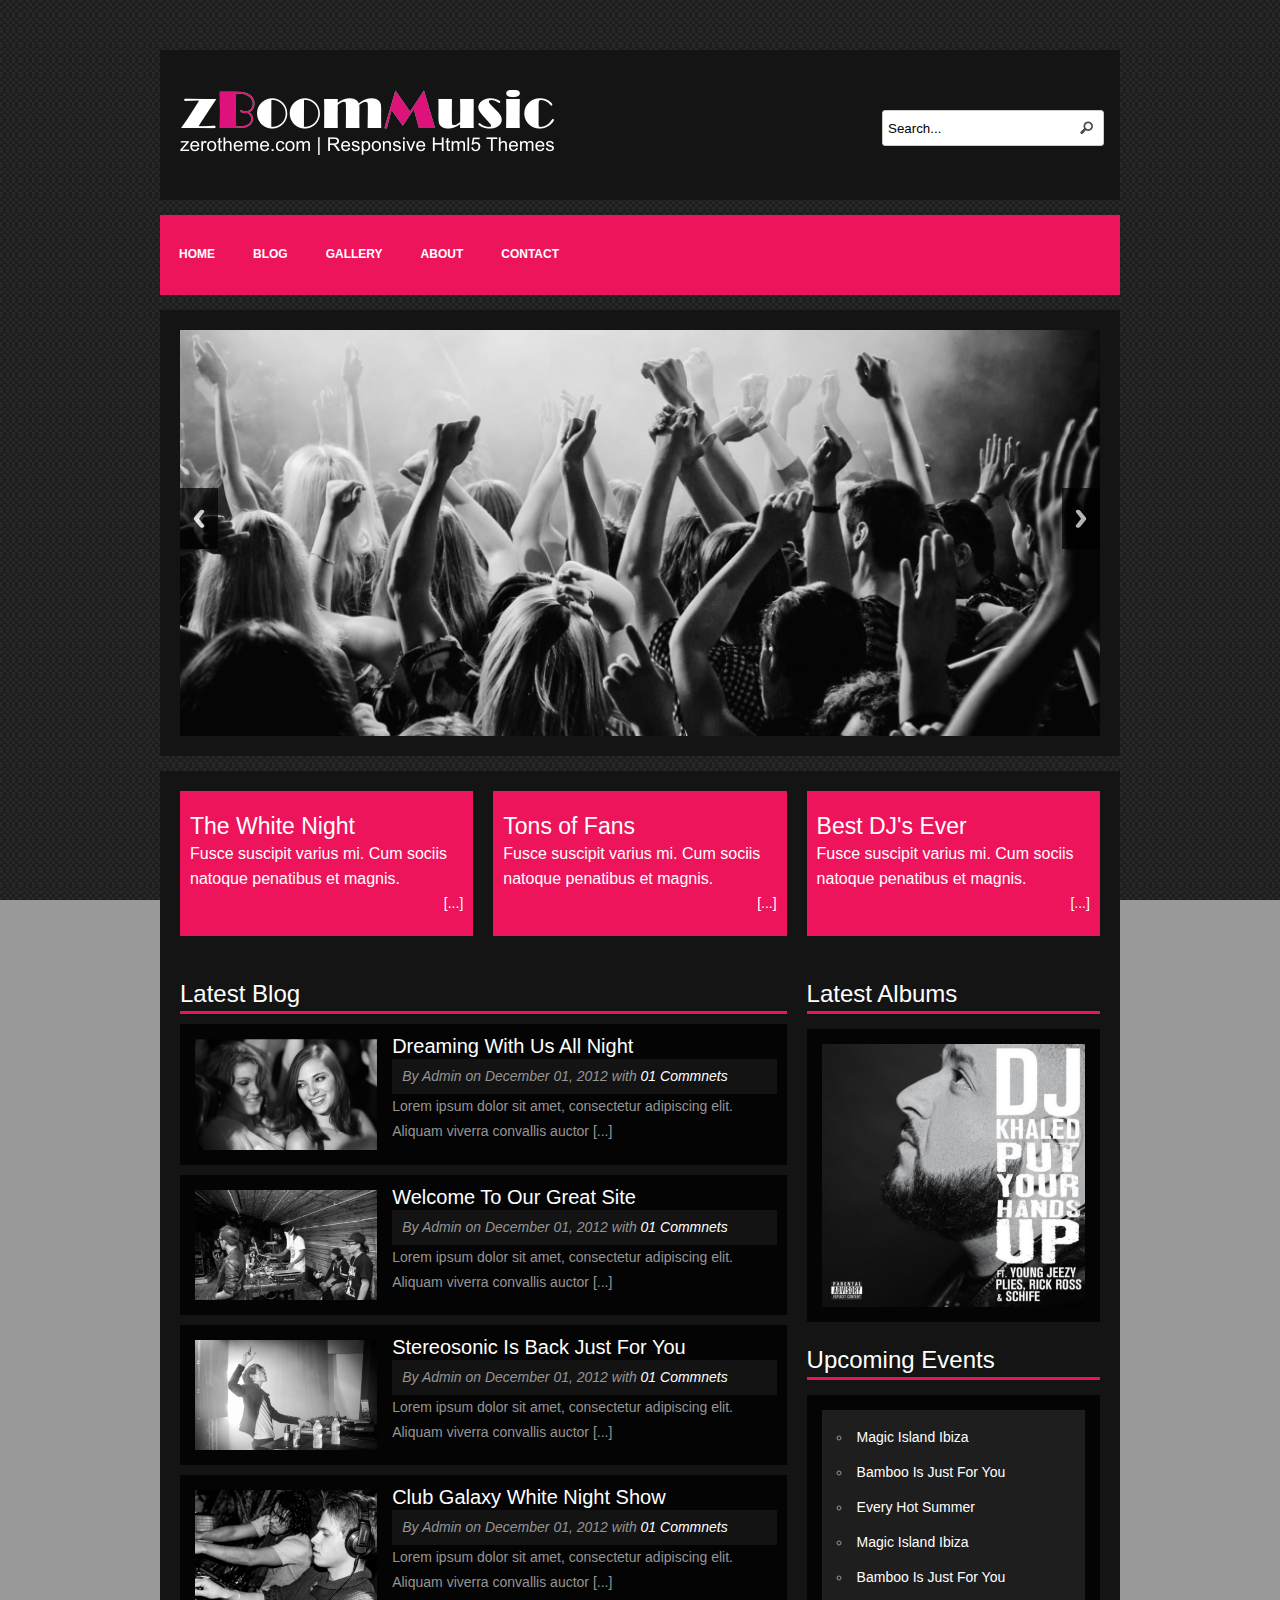
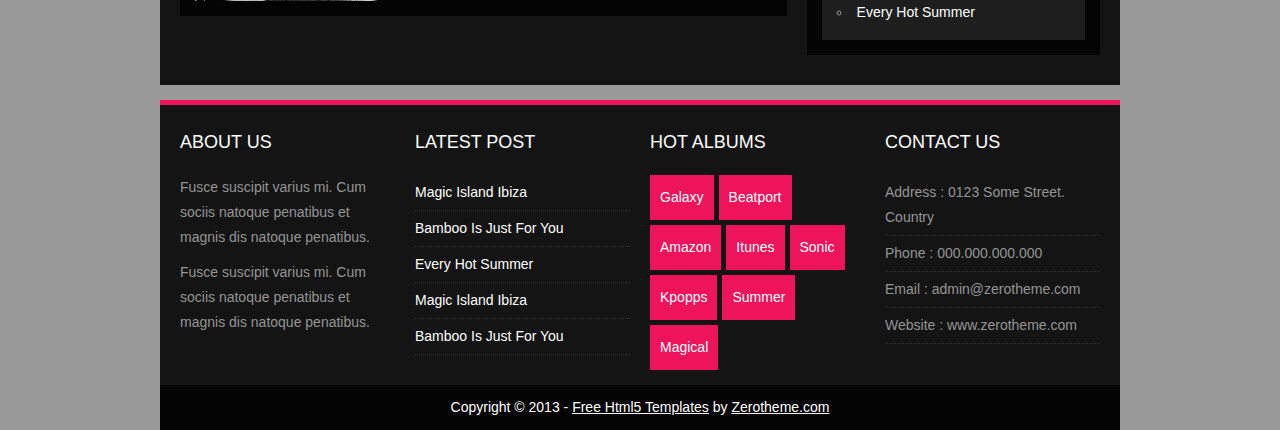
<file: subtle-wp-content/boommusic/index.html>
<!DOCTYPE html>
<!--[if lt IE 7 ]><html class="ie ie6" lang="en"> <![endif]-->
<!--[if IE 7 ]><html class="ie ie7" lang="en"> <![endif]-->
<!--[if IE 8 ]><html class="ie ie8" lang="en"> <![endif]-->
<!--[if (gte IE 9)|!(IE)]><!--><html lang="en"> <!--<![endif]-->
<head>

    <!-- Basic Page Needs
  ================================================== -->
	<meta charset="utf-8">
	<title>zBoomMusic Free Html5 Responsive Template</title>
	<meta name="description" content="Free Html5 Templates and Free Responsive Themes Designed by Kimmy | zerotheme.com">
	<meta name="author" content="www.zerotheme.com">
	
    <!-- Mobile Specific Metas
  ================================================== -->
	<meta name="viewport" content="width=device-width, initial-scale=1, maximum-scale=1">
    
    <!-- CSS
  ================================================== -->
  	<link rel="stylesheet" href="css/zerogrid.css">
	<link rel="stylesheet" href="css/style.css">
    <link rel="stylesheet" href="css/responsive.css">
	<link rel="stylesheet" href="css/responsiveslides.css" />
	
	<!--[if lt IE 8]>
       <div style=' clear: both; text-align:center; position: relative;'>
         <a href="http://windows.microsoft.com/en-US/internet-explorer/products/ie/home?ocid=ie6_countdown_bannercode">
           <img src="http://storage.ie6countdown.com/assets/100/images/banners/warning_bar_0000_us.jpg" border="0" height="42" width="820" alt="You are using an outdated browser. For a faster, safer browsing experience, upgrade for free today." />
        </a>
      </div>
    <![endif]-->
    <!--[if lt IE 9]>
		<script src="js/html5.js"></script>
		<script src="js/css3-mediaqueries.js"></script>
	<![endif]-->
	
	<link href='./images/favicon.ico' rel='icon' type='image/x-icon'/>
	<script src="js/jquery.min.js"></script>
	<script src="js/responsiveslides.js"></script>
	<script>
		$(function () {
		  $("#slider").responsiveSlides({
			auto: true,
			pager: false,
			nav: true,
			speed: 500,
			maxwidth: 962,
			namespace: "centered-btns"
		  });
		});
	</script>
</head>
<body>
<!--Header-->
<header>
	<div class="wrap-header zerogrid">
		<div id="logo"><a href="#"><img src="./images/logo.png"/></a></div>
		
		<div id="search">
			<div class="button-search"></div>
			<input type="text" value="Search..." onfocus="if (this.value == &#39;Search...&#39;) {this.value = &#39;&#39;;}" onblur="if (this.value == &#39;&#39;) {this.value = &#39;Search...&#39;;}">
		</div>
	</div>
</header>

<nav>
	<div class="wrap-nav zerogrid">
		<div class="menu">
			<ul>
				<li class="current"><a href="index.html">Home</a></li>
				<li><a href="blog.html">Blog</a></li>
				<li><a href="gallery.html">Gallery</a></li>
				<li><a href="single.html">About</a></li>
				<li><a href="contact.html">Contact</a></li>
			</ul>
		</div>
		
		<div class="minimenu"><div>MENU</div>
			<select onchange="location=this.value">
				<option></option>
				<option value="index.html">Home</option>
				<option value="blog.html">Blog</option>
				<option value="gallery.html">Gallery</option>
				<option value="single.html">About</option>
				<option value="contact.html">Contact</option>
			</select>
		</div>		
	</div>
</nav>

<div class="featured">
	<div class="wrap-featured zerogrid">
		<div class="slider">
			<div class="rslides_container">
				<ul class="rslides" id="slider">
					<li><img src="images/slide1.png"/></li>
					<li><img src="images/slide2.png"/></li>
					<li><img src="images/slide3.png"/></li>
				</ul>
			</div>
		</div>
	</div>
</div>

<!--Content-->
<section id="content">
	<div class="wrap-content zerogrid">
		<div class="row block01">
			<div class="col-1-3">
				<div class="wrap-col box">
					<h2>The White Night</h2>
					<p>Fusce suscipit varius mi. Cum sociis natoque penatibus et magnis.</p>
					<div class="more"><a href="#">[...]</a></div>
				</div>
			</div>
			<div class="col-1-3">
				<div class="wrap-col box">
					<h2>Tons of Fans</h2>
					<p>Fusce suscipit varius mi. Cum sociis natoque penatibus et magnis.</p>
					<div class="more"><a href="#">[...]</a></div>
				</div>
			</div>
			<div class="col-1-3">
				<div class="wrap-col box">
					<h2>Best DJ's Ever</h2>
					<p>Fusce suscipit varius mi. Cum sociis natoque penatibus et magnis.</p>
					<div class="more"><a href="#">[...]</a></div>
				</div>
			</div>
		</div>
		<div class="row block02">
			<div class="col-2-3">
				<div class="wrap-col">
					<div class="heading"><h2>Latest Blog</h2></div>
					<article class="row">
						<div class="col-1-3">
							<div class="wrap-col">
								<img src="images/img1.png"/>
							</div>
						</div>
						<div class="col-2-3">
							<div class="wrap-col">
								<h2><a href="#">Dreaming With Us All Night</a></h2>
								<div class="info">By Admin on December 01, 2012 with <a href="#">01 Commnets</a></div>
								<p>Lorem ipsum dolor sit amet, consectetur adipiscing elit. Aliquam viverra convallis auctor [...]</p>
							</div>
						</div>
					</article>
					<article class="row">
						<div class="col-1-3">
							<div class="wrap-col">
								<img src="images/img2.png"/>
							</div>
						</div>
						<div class="col-2-3">
							<div class="wrap-col">
								<h2><a href="#">Welcome To Our Great Site</a></h2>
								<div class="info">By Admin on December 01, 2012 with <a href="#">01 Commnets</a></div>
								<p>Lorem ipsum dolor sit amet, consectetur adipiscing elit. Aliquam viverra convallis auctor [...]</p>
							</div>
						</div>
					</article>
					<article class="row">
						<div class="col-1-3">
							<div class="wrap-col">
								<img src="images/img3.png"/>
							</div>
						</div>
						<div class="col-2-3">
							<div class="wrap-col">
								<h2><a href="#">Stereosonic Is Back Just For You</a></h2>
								<div class="info">By Admin on December 01, 2012 with <a href="#">01 Commnets</a></div>
								<p>Lorem ipsum dolor sit amet, consectetur adipiscing elit. Aliquam viverra convallis auctor [...]</p>
							</div>
						</div>
					</article>
					<article class="row">
						<div class="col-1-3">
							<div class="wrap-col">
								<img src="images/img4.png"/>
							</div>
						</div>
						<div class="col-2-3">
							<div class="wrap-col">
								<h2><a href="#">Club Galaxy White Night Show</a></h2>
								<div class="info">By Admin on December 01, 2012 with <a href="#">01 Commnets</a></div>
								<p>Lorem ipsum dolor sit amet, consectetur adipiscing elit. Aliquam viverra convallis auctor [...]</p>
							</div>
						</div>
					</article>
				</div>
			</div>
			<div class="col-1-3">
				<div class="wrap-col">
					<div class="box">
						<div class="heading"><h2>Latest Albums</h2></div>
						<div class="content">
							<img src="images/albums.png"/>
						</div>
					</div>
					<div class="box">
						<div class="heading"><h2>Upcoming Events</h2></div>
						<div class="content">
							<div class="list">
								<ul>
									<li><a href="#">Magic Island Ibiza</a></li>
									<li><a href="#">Bamboo Is Just For You</a></li>
									<li><a href="#">Every Hot Summer</a></li>
									<li><a href="#">Magic Island Ibiza</a></li>
									<li><a href="#">Bamboo Is Just For You</a></li>
									<li><a href="#">Every Hot Summer</a></li>
								</ul>
							</div>
						</div>
					</div>
				</div>
			</div>
		</div>
	</div>
</section>
<!-- Footer-->
<footer>
	<div class="wrap-footer zerogrid">
		<div class="row block09">
			<div class="col-1-4">
				<div class="wrap-col">
					<div class="box">
						<div class="heading"><h2>About Us</h2></div>
						<div class="content">
							<p>Fusce suscipit varius mi. Cum sociis natoque penatibus et magnis dis natoque penatibus.</p>
							<p>Fusce suscipit varius mi. Cum sociis natoque penatibus et magnis dis natoque penatibus.</p>
						</div>
					</div>
				</div>
			</div>
			<div class="col-1-4">
				<div class="wrap-col">
					<div class="box">
						<div class="heading"><h2>Latest Post</h2></div>
						<div class="content">
							<ul>
								<li><a href="#">Magic Island Ibiza</a></li>
								<li><a href="#">Bamboo Is Just For You</a></li>
								<li><a href="#">Every Hot Summer</a></li>
								<li><a href="#">Magic Island Ibiza</a></li>
								<li><a href="#">Bamboo Is Just For You</a></li>
							</ul>
						</div>
					</div>
				</div>
			</div>
			<div class="col-1-4">
				<div class="wrap-col">
					<div class="box">
						<div class="heading"><h2>Hot Albums</h2></div>
						<div class="content">
							<div class="tag">
								<a href="#">Galaxy</a><a href="#">Beatport</a><a href="#">Amazon</a><a href="#">Itunes</a><a href="#">Sonic</a><a href="#">Kpopps</a><a href="#">Summer</a><a href="#">Magical</a>
							</div>
						</div>
					</div>
				</div>
			</div>
			<div class="col-1-4">
				<div class="wrap-col">
					<div class="box">
						<div class="heading"><h2>Contact Us</h2></div>
						<div class="content">
							<ul>
								<li>Address : 0123 Some Street. Country</li>
								<li>Phone : 000.000.000.000</li>
								<li>Email : admin@zerotheme.com</li>
								<li>Website : www.zerotheme.com</li>
							</ul>
						</div>
					</div>
				</div>
			</div>
		</div>
		
		<div class="row copyright">
			<p>Copyright © 2013 - <a href="http://www.zerotheme.com/432/free-responsive-html5-css3-website-templates.html" target="_blank">Free Html5 Templates</a> by <a href="http://www.zerotheme.com" target="_blank">Zerotheme.com</a></p>
		</div>
	</div>
</footer>

</body></html>
</file>
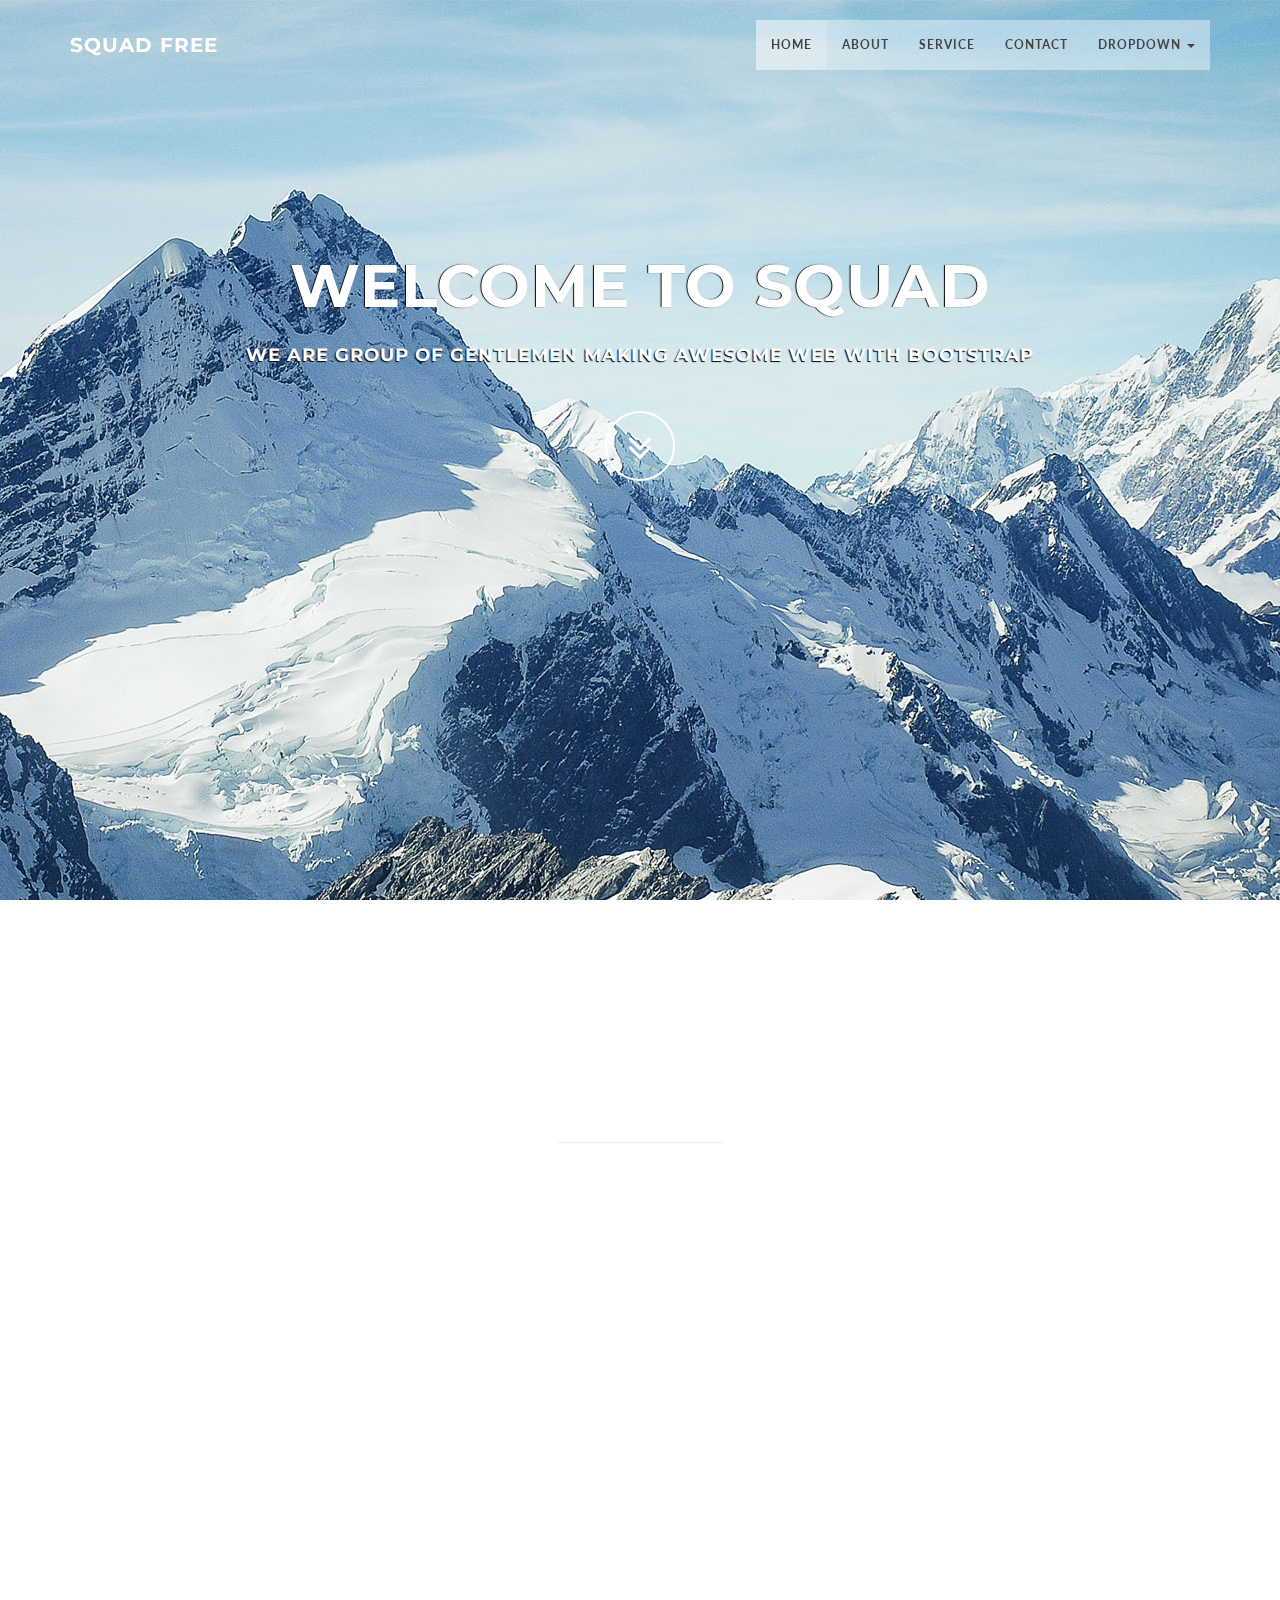
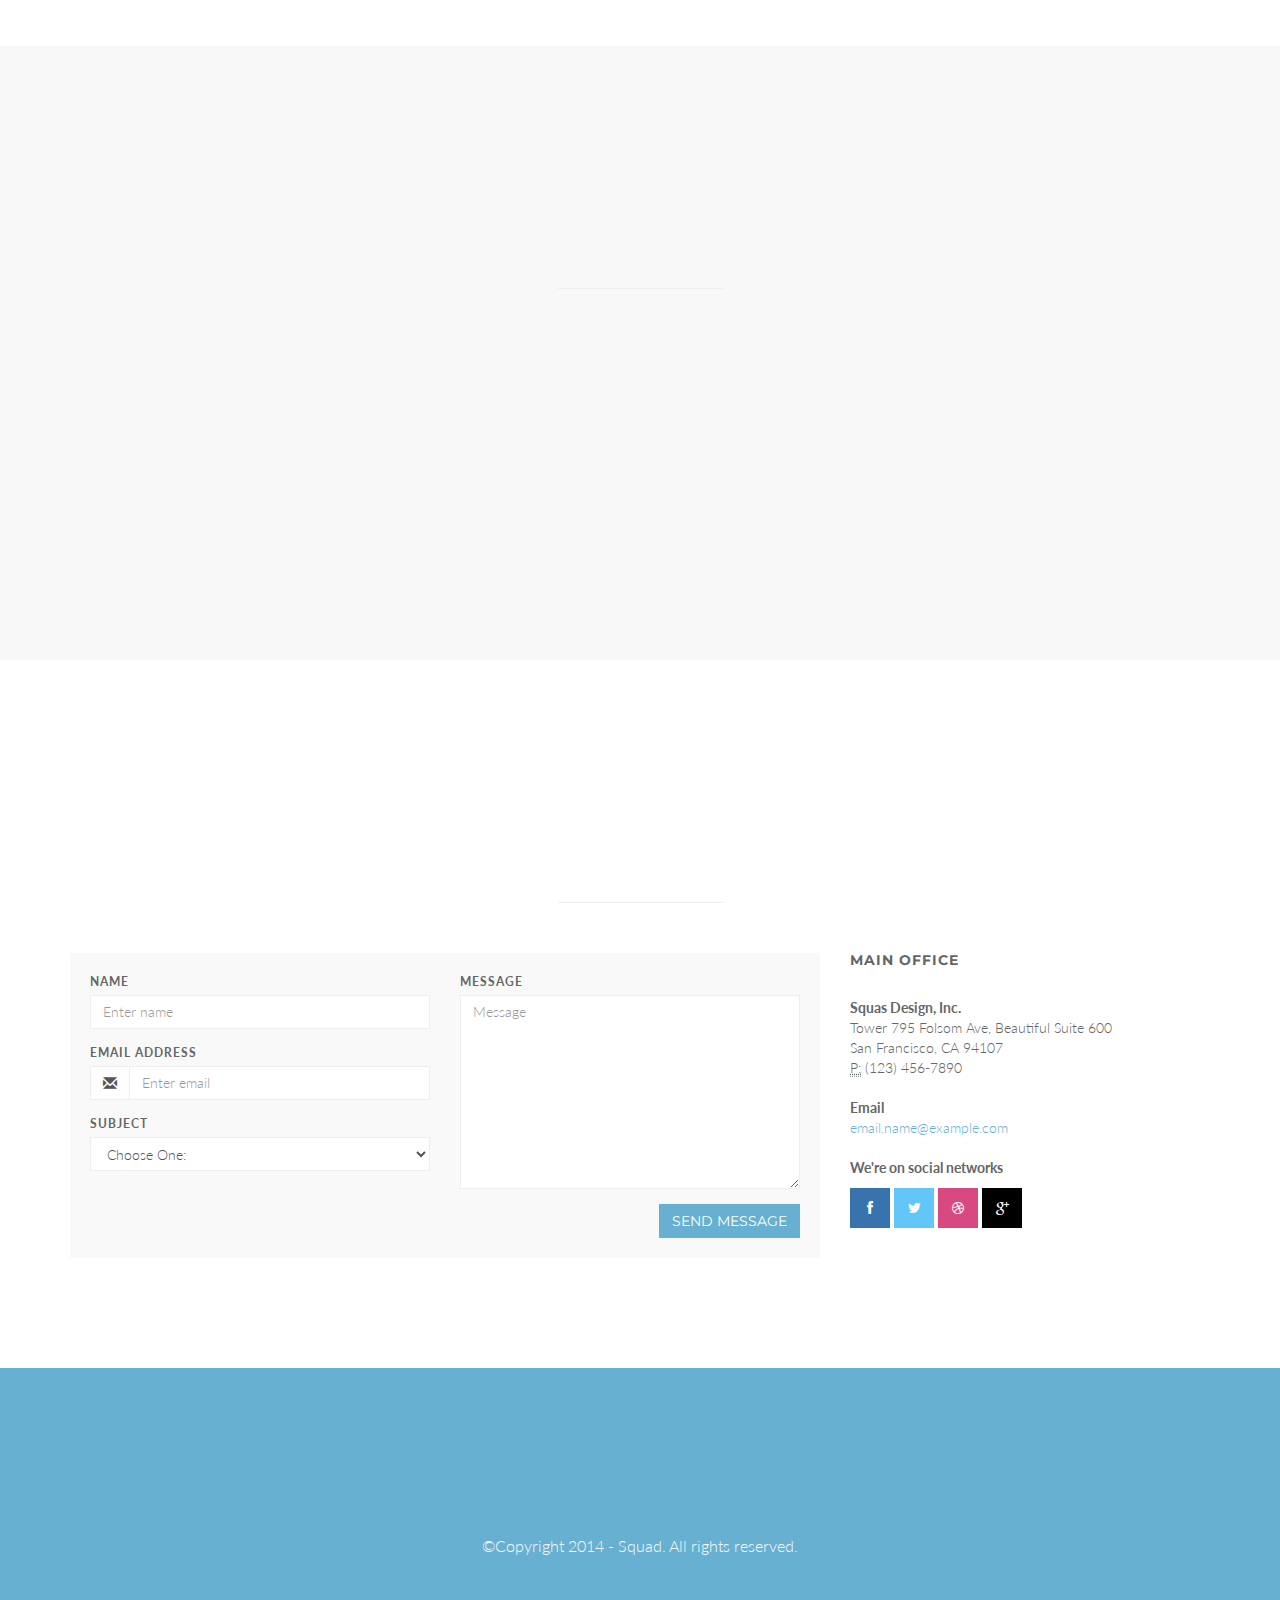
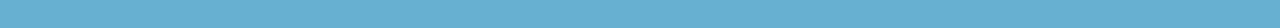
<file: subtle-wp-content/squad-menu-navwalker/index.html>
<!DOCTYPE html>
<html lang="en">

<head>
    <meta charset="utf-8">
    <meta name="viewport" content="width=device-width, initial-scale=1.0">
    <meta name="description" content="">
    <meta name="author" content="">

    <title>Squadfree - Free bootstrap 3 one page template</title>

    <!-- Bootstrap Core CSS -->
    <link href="css/bootstrap.min.css" rel="stylesheet" type="text/css">

    <!-- Fonts -->
    <link href="font-awesome/css/font-awesome.min.css" rel="stylesheet" type="text/css">
	<link href="css/animate.css" rel="stylesheet" />
    <!-- Squad theme CSS -->
    <link href="css/style.css" rel="stylesheet">
	<link href="color/default.css" rel="stylesheet">

</head>

<body id="page-top" data-spy="scroll" data-target=".navbar-custom">
	<!-- Preloader -->
	<div id="preloader">
	  <div id="load"></div>
	</div>

    <nav class="navbar navbar-custom navbar-fixed-top" role="navigation">
        <div class="container">
            <div class="navbar-header page-scroll">
                <button type="button" class="navbar-toggle" data-toggle="collapse" data-target=".navbar-main-collapse">
                    <i class="fa fa-bars"></i>
                </button>
                <a class="navbar-brand" href="index.html">
                    <h1>SQUAD FREE</h1>
                </a>
            </div>

            <!-- Collect the nav links, forms, and other content for toggling -->
            <div class="collapse navbar-collapse navbar-right navbar-main-collapse">
      <ul class="nav navbar-nav">
        <li class="active"><a href="#intro">Home</a></li>
        <li><a href="#about">About</a></li>
		<li><a href="#service">Service</a></li>
		<li><a href="#contact">Contact</a></li>
        <li class="dropdown">
          <a href="#" class="dropdown-toggle" data-toggle="dropdown">Dropdown <b class="caret"></b></a>
          <ul class="dropdown-menu">
            <li><a href="#">Example menu</a></li>
            <li><a href="#">Example menu</a></li>
            <li><a href="#">Example menu</a></li>
          </ul>
        </li>
      </ul>
            </div>
            <!-- /.navbar-collapse -->
        </div>
        <!-- /.container -->
    </nav>

	<!-- Section: intro -->
    <section id="intro" class="intro">
	
		<div class="slogan">
			<h2>WELCOME TO <span class="text_color">SQUAD</span> </h2>
			<h4>WE ARE GROUP OF GENTLEMEN MAKING AWESOME WEB WITH BOOTSTRAP</h4>
		</div>
		<div class="page-scroll">
			<a href="#service" class="btn btn-circle">
				<i class="fa fa-angle-double-down animated"></i>
			</a>
		</div>
    </section>
	<!-- /Section: intro -->

	<!-- Section: about -->
    <section id="about" class="home-section text-center">
		<div class="heading-about">
			<div class="container">
			<div class="row">
				<div class="col-lg-8 col-lg-offset-2">
					<div class="wow bounceInDown" data-wow-delay="0.4s">
					<div class="section-heading">
					<h2>About us</h2>
					<i class="fa fa-2x fa-angle-down"></i>

					</div>
					</div>
				</div>
			</div>
			</div>
		</div>
		<div class="container">

		<div class="row">
			<div class="col-lg-2 col-lg-offset-5">
				<hr class="marginbot-50">
			</div>
		</div>
        <div class="row">
            <div class="col-xs-6 col-sm-3 col-md-3">
				<div class="wow bounceInUp" data-wow-delay="0.2s">
                <div class="team boxed-grey">
                    <div class="inner">
						<h5>Anna Hanaceck</h5>
                        <p class="subtitle">Pixel Crafter</p>
                        <div class="avatar"><img src="img/team/1.jpg" alt="" class="img-responsive img-circle" /></div>
                    </div>
                </div>
				</div>
            </div>
			<div class="col-xs-6 col-sm-3 col-md-3">
				<div class="wow bounceInUp" data-wow-delay="0.5s">
                <div class="team boxed-grey">
                    <div class="inner">
						<h5>Maura Daniels</h5>
                        <p class="subtitle">Ruby on Rails</p>
                        <div class="avatar"><img src="img/team/2.jpg" alt="" class="img-responsive img-circle" /></div>

                    </div>
                </div>
				</div>
            </div>
			<div class="col-xs-6 col-sm-3 col-md-3">
				<div class="wow bounceInUp" data-wow-delay="0.8s">
                <div class="team boxed-grey">
                    <div class="inner">
						<h5>Jack Briane</h5>
                        <p class="subtitle">jQuery Ninja</p>
                        <div class="avatar"><img src="img/team/3.jpg" alt="" class="img-responsive img-circle" /></div>

                    </div>
                </div>
				</div>
            </div>
			<div class="col-xs-6 col-sm-3 col-md-3">
				<div class="wow bounceInUp" data-wow-delay="1s">
                <div class="team boxed-grey">
                    <div class="inner">
						<h5>Tom Petterson</h5>
                        <p class="subtitle">Typographer</p>
                        <div class="avatar"><img src="img/team/4.jpg" alt="" class="img-responsive img-circle" /></div>

                    </div>
                </div>
				</div>
            </div>
        </div>		
		</div>
	</section>
	<!-- /Section: about -->
	

	<!-- Section: services -->
    <section id="service" class="home-section text-center bg-gray">
		
		<div class="heading-about">
			<div class="container">
			<div class="row">
				<div class="col-lg-8 col-lg-offset-2">
					<div class="wow bounceInDown" data-wow-delay="0.4s">
					<div class="section-heading">
					<h2>Our Services</h2>
					<i class="fa fa-2x fa-angle-down"></i>

					</div>
					</div>
				</div>
			</div>
			</div>
		</div>
		<div class="container">
		<div class="row">
			<div class="col-lg-2 col-lg-offset-5">
				<hr class="marginbot-50">
			</div>
		</div>
        <div class="row">
            <div class="col-sm-3 col-md-3">
				<div class="wow fadeInLeft" data-wow-delay="0.2s">
                <div class="service-box">
					<div class="service-icon">
						<img src="img/icons/service-icon-1.png" alt="" />
					</div>
					<div class="service-desc">
						<h5>Print</h5>
						<p>Vestibulum tincidunt enim in pharetra malesuada. Duis semper magna metus electram accommodare.</p>
					</div>
                </div>
				</div>
            </div>
			<div class="col-sm-3 col-md-3">
				<div class="wow fadeInUp" data-wow-delay="0.2s">
                <div class="service-box">
					<div class="service-icon">
						<img src="img/icons/service-icon-2.png" alt="" />
					</div>
					<div class="service-desc">
						<h5>Web Design</h5>
						<p>Vestibulum tincidunt enim in pharetra malesuada. Duis semper magna metus electram accommodare.</p>
					</div>
                </div>
				</div>
            </div>
			<div class="col-sm-3 col-md-3">
				<div class="wow fadeInUp" data-wow-delay="0.2s">
                <div class="service-box">
					<div class="service-icon">
						<img src="img/icons/service-icon-3.png" alt="" />
					</div>
					<div class="service-desc">
						<h5>Photography</h5>
						<p>Vestibulum tincidunt enim in pharetra malesuada. Duis semper magna metus electram accommodare.</p>
					</div>
                </div>
				</div>
            </div>
			<div class="col-sm-3 col-md-3">
				<div class="wow fadeInRight" data-wow-delay="0.2s">
                <div class="service-box">
					<div class="service-icon">
						<img src="img/icons/service-icon-4.png" alt="" />
					</div>
					<div class="service-desc">
						<h5>Cloud System</h5>
						<p>Vestibulum tincidunt enim in pharetra malesuada. Duis semper magna metus electram accommodare.</p>
					</div>
                </div>
				</div>
            </div>
        </div>		
		</div>
	</section>
	<!-- /Section: services -->
	

	

	<!-- Section: contact -->
    <section id="contact" class="home-section text-center">
		<div class="heading-contact">
			<div class="container">
			<div class="row">
				<div class="col-lg-8 col-lg-offset-2">
					<div class="wow bounceInDown" data-wow-delay="0.4s">
					<div class="section-heading">
					<h2>Get in touch</h2>
					<i class="fa fa-2x fa-angle-down"></i>

					</div>
					</div>
				</div>
			</div>
			</div>
		</div>
		<div class="container">

		<div class="row">
			<div class="col-lg-2 col-lg-offset-5">
				<hr class="marginbot-50">
			</div>
		</div>
    <div class="row">
        <div class="col-lg-8">
            <div class="boxed-grey">
                <form id="contact-form">
                <div class="row">
                    <div class="col-md-6">
                        <div class="form-group">
                            <label for="name">
                                Name</label>
                            <input type="text" class="form-control" id="name" placeholder="Enter name" required="required" />
                        </div>
                        <div class="form-group">
                            <label for="email">
                                Email Address</label>
                            <div class="input-group">
                                <span class="input-group-addon"><span class="glyphicon glyphicon-envelope"></span>
                                </span>
                                <input type="email" class="form-control" id="email" placeholder="Enter email" required="required" /></div>
                        </div>
                        <div class="form-group">
                            <label for="subject">
                                Subject</label>
                            <select id="subject" name="subject" class="form-control" required="required">
                                <option value="na" selected="">Choose One:</option>
                                <option value="service">General Customer Service</option>
                                <option value="suggestions">Suggestions</option>
                                <option value="product">Product Support</option>
                            </select>
                        </div>
                    </div>
                    <div class="col-md-6">
                        <div class="form-group">
                            <label for="name">
                                Message</label>
                            <textarea name="message" id="message" class="form-control" rows="9" cols="25" required="required"
                                placeholder="Message"></textarea>
                        </div>
                    </div>
                    <div class="col-md-12">
                        <button type="submit" class="btn btn-skin pull-right" id="btnContactUs">
                            Send Message</button>
                    </div>
                </div>
                </form>
            </div>
        </div>
		
		<div class="col-lg-4">
			<div class="widget-contact">
				<h5>Main Office</h5>
				
				<address>
				  <strong>Squas Design, Inc.</strong><br>
				  Tower 795 Folsom Ave, Beautiful Suite 600<br>
				  San Francisco, CA 94107<br>
				  <abbr title="Phone">P:</abbr> (123) 456-7890
				</address>

				<address>
				  <strong>Email</strong><br>
				  <a href="mailto:#">email.name@example.com</a>
				</address>	
				<address>
				  <strong>We're on social networks</strong><br>
                       	<ul class="company-social">
                            <li class="social-facebook"><a href="#" target="_blank"><i class="fa fa-facebook"></i></a></li>
                            <li class="social-twitter"><a href="#" target="_blank"><i class="fa fa-twitter"></i></a></li>
                            <li class="social-dribble"><a href="#" target="_blank"><i class="fa fa-dribbble"></i></a></li>
                            <li class="social-google"><a href="#" target="_blank"><i class="fa fa-google-plus"></i></a></li>
                        </ul>	
				</address>					
			
			</div>	
		</div>
    </div>	

		</div>
	</section>
	<!-- /Section: contact -->

	<footer>
		<div class="container">
			<div class="row">
				<div class="col-md-12 col-lg-12">
					<div class="wow shake" data-wow-delay="0.4s">
					<div class="page-scroll marginbot-30">
						<a href="#intro" id="totop" class="btn btn-circle">
							<i class="fa fa-angle-double-up animated"></i>
						</a>
					</div>
					</div>
					<p>&copy;Copyright 2014 - Squad. All rights reserved.</p>
				</div>
			</div>	
		</div>
	</footer>

    <!-- Core JavaScript Files -->
    <script src="js/jquery.min.js"></script>
    <script src="js/bootstrap.min.js"></script>
    <script src="js/jquery.easing.min.js"></script>	
	<script src="js/jquery.scrollTo.js"></script>
	<script src="js/wow.min.js"></script>
    <!-- Custom Theme JavaScript -->
    <script src="js/custom.js"></script>

</body>

</html>
</file>
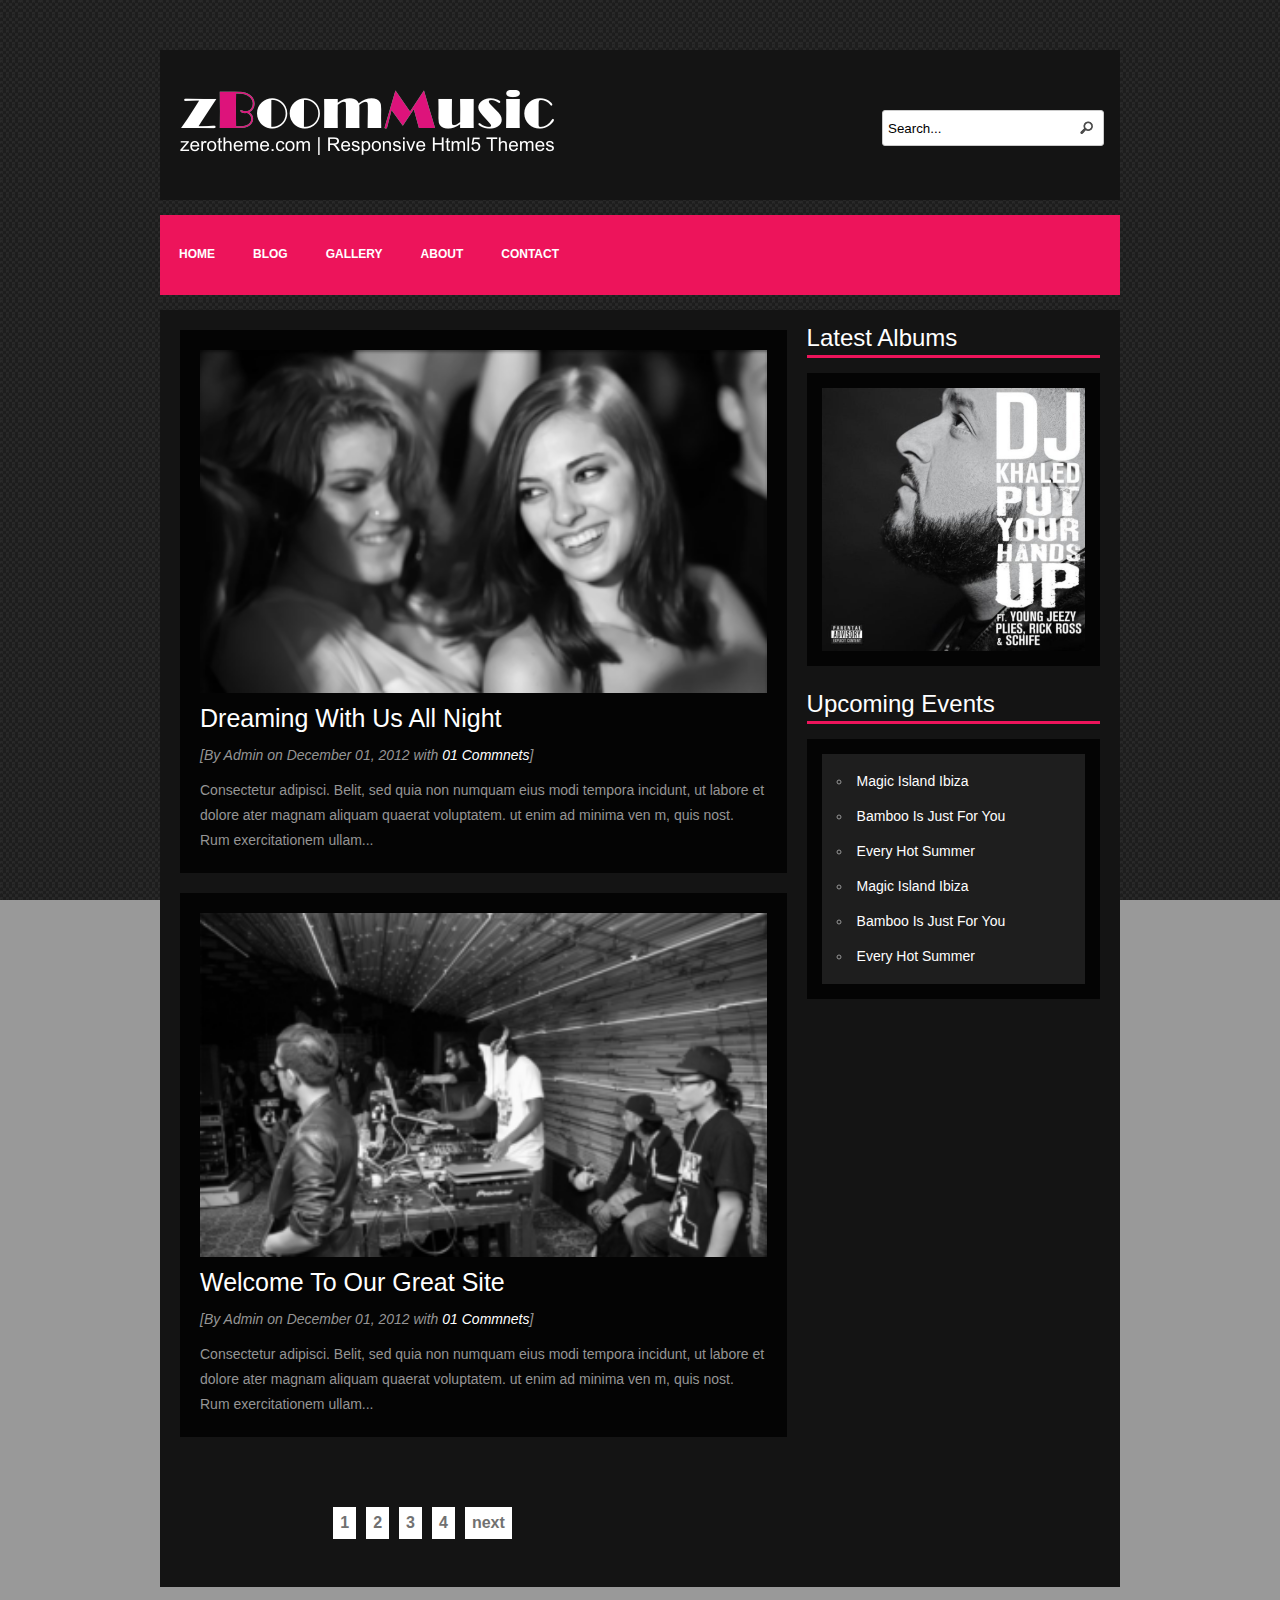
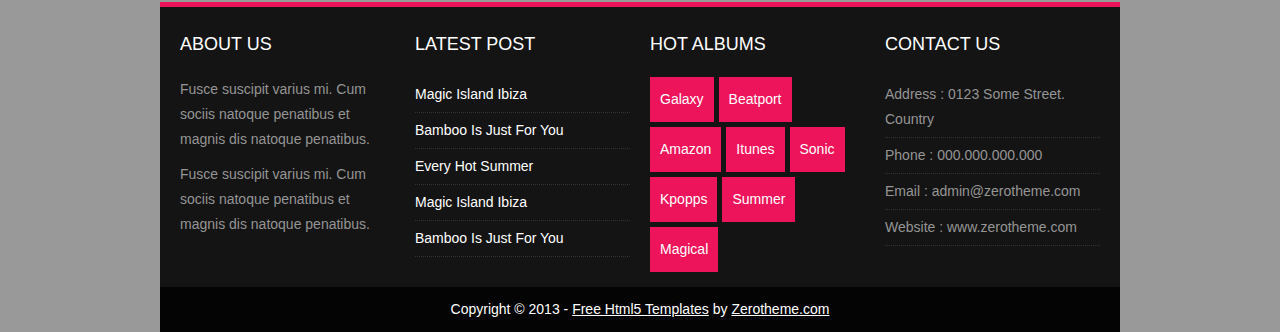
<file: subtle-wp-content/boommusic/blog.html>
﻿<!DOCTYPE html>
<!--[if lt IE 7 ]><html class="ie ie6" lang="en"> <![endif]-->
<!--[if IE 7 ]><html class="ie ie7" lang="en"> <![endif]-->
<!--[if IE 8 ]><html class="ie ie8" lang="en"> <![endif]-->
<!--[if (gte IE 9)|!(IE)]><!--><html lang="en"> <!--<![endif]-->
<head>

    <!-- Basic Page Needs
  ================================================== -->
	<meta charset="utf-8">
	<title>zBoomMusic Free Html5 Responsive Template</title>
	<meta name="description" content="Free Html5 Templates and Free Responsive Themes Designed by Kimmy | zerotheme.com">
	<meta name="author" content="www.zerotheme.com">
	
    <!-- Mobile Specific Metas
  ================================================== -->
	<meta name="viewport" content="width=device-width, initial-scale=1, maximum-scale=1">
    
    <!-- CSS
  ================================================== -->
  	<link rel="stylesheet" href="css/zerogrid.css">
	<link rel="stylesheet" href="css/style.css">
    <link rel="stylesheet" href="css/responsive.css">
	<link rel="stylesheet" href="css/responsiveslides.css" />
	
	<!--[if lt IE 8]>
       <div style=' clear: both; text-align:center; position: relative;'>
         <a href="http://windows.microsoft.com/en-US/internet-explorer/products/ie/home?ocid=ie6_countdown_bannercode">
           <img src="http://storage.ie6countdown.com/assets/100/images/banners/warning_bar_0000_us.jpg" border="0" height="42" width="820" alt="You are using an outdated browser. For a faster, safer browsing experience, upgrade for free today." />
        </a>
      </div>
    <![endif]-->
    <!--[if lt IE 9]>
		<script src="js/html5.js"></script>
		<script src="js/css3-mediaqueries.js"></script>
	<![endif]-->
	
	<link href='./images/favicon.ico' rel='icon' type='image/x-icon'/>
	<script src="js/jquery.min.js"></script>
	<script src="js/responsiveslides.js"></script>
	<script>
		$(function () {
		  $("#slider").responsiveSlides({
			auto: true,
			pager: false,
			nav: true,
			speed: 500,
			maxwidth: 962,
			namespace: "centered-btns"
		  });
		});
	</script>
</head>
<body>
<!--------------Header--------------->
<header>
	<div class="wrap-header zerogrid">
		<div id="logo"><a href="#"><img src="./images/logo.png"/></a></div>
		
		<div id="search">
			<div class="button-search"></div>
			<input type="text" value="Search..." onfocus="if (this.value == &#39;Search...&#39;) {this.value = &#39;&#39;;}" onblur="if (this.value == &#39;&#39;) {this.value = &#39;Search...&#39;;}">
		</div>
	</div>
</header>

<nav>
	<div class="wrap-nav zerogrid">
		<div class="menu">
			<ul>
				<li><a href="index.html">Home</a></li>
				<li class="current"><a href="blog.html">Blog</a></li>
				<li><a href="gallery.html">Gallery</a></li>
				<li><a href="single.html">About</a></li>
				<li><a href="contact.html">Contact</a></li>
			</ul>
		</div>
		
		<div class="minimenu"><div>MENU</div>
			<select onchange="location=this.value">
				<option></option>
				<option value="index.html">Home</option>
				<option value="blog.html">Blog</option>
				<option value="gallery.html">Gallery</option>
				<option value="single.html">About</option>
				<option value="contact.html">Contact</option>
			</select>
		</div>		
	</div>
</nav>

<!--------------Content--------------->
<section id="content">
	<div class="wrap-content zerogrid">
		<div class="row block03">
			<div class="col-2-3">
				<div class="wrap-col">
					<article>
						<img src="images/img1.png"/>
						<h2><a href="#">Dreaming With Us All Night</a></h2>
						<div class="info">[By Admin on December 01, 2012 with <a href="#">01 Commnets</a>]</div>
						<p>Consectetur adipisci. Belit, sed quia non numquam eius modi tempora incidunt, ut labore et dolore ater magnam aliquam quaerat voluptatem. ut enim ad minima ven m, quis nost. Rum exercitationem ullam...</p>
					</article>
					<article>
						<img src="images/img2.png"/>
						<h2><a href="#">Welcome To Our Great Site</a></h2>
						<div class="info">[By Admin on December 01, 2012 with <a href="#">01 Commnets</a>]</div>
						<p>Consectetur adipisci. Belit, sed quia non numquam eius modi tempora incidunt, ut labore et dolore ater magnam aliquam quaerat voluptatem. ut enim ad minima ven m, quis nost. Rum exercitationem ullam...</p>
					</article>
					<ul id="pagi">
						<li><a class="current" href="#">1</a></li>
						<li><a href="#">2</a></li>
						<li><a href="#">3</a></li>
						<li><a href="#">4</a></li>
						<li><a href="#">next</a></li>
					</ul>
				</div>
			</div>
			<div class="col-1-3">
				<div class="wrap-col">
					<div class="box">
						<div class="heading"><h2>Latest Albums</h2></div>
						<div class="content">
							<img src="images/albums.png"/>
						</div>
					</div>
					<div class="box">
						<div class="heading"><h2>Upcoming Events</h2></div>
						<div class="content">
							<div class="list">
								<ul>
									<li><a href="#">Magic Island Ibiza</a></li>
									<li><a href="#">Bamboo Is Just For You</a></li>
									<li><a href="#">Every Hot Summer</a></li>
									<li><a href="#">Magic Island Ibiza</a></li>
									<li><a href="#">Bamboo Is Just For You</a></li>
									<li><a href="#">Every Hot Summer</a></li>
								</ul>
							</div>
						</div>
					</div>
				</div>
			</div>
		</div>
	</div>
</section>
<!--------------Footer--------------->
<footer>
	<div class="wrap-footer zerogrid">
		<div class="row block09">
			<div class="col-1-4">
				<div class="wrap-col">
					<div class="box">
						<div class="heading"><h2>About Us</h2></div>
						<div class="content">
							<p>Fusce suscipit varius mi. Cum sociis natoque penatibus et magnis dis natoque penatibus.</p>
							<p>Fusce suscipit varius mi. Cum sociis natoque penatibus et magnis dis natoque penatibus.</p>
						</div>
					</div>
				</div>
			</div>
			<div class="col-1-4">
				<div class="wrap-col">
					<div class="box">
						<div class="heading"><h2>Latest Post</h2></div>
						<div class="content">
							<ul>
								<li><a href="#">Magic Island Ibiza</a></li>
								<li><a href="#">Bamboo Is Just For You</a></li>
								<li><a href="#">Every Hot Summer</a></li>
								<li><a href="#">Magic Island Ibiza</a></li>
								<li><a href="#">Bamboo Is Just For You</a></li>
							</ul>
						</div>
					</div>
				</div>
			</div>
			<div class="col-1-4">
				<div class="wrap-col">
					<div class="box">
						<div class="heading"><h2>Hot Albums</h2></div>
						<div class="content">
							<div class="tag">
								<a href="#">Galaxy</a><a href="#">Beatport</a><a href="#">Amazon</a><a href="#">Itunes</a><a href="#">Sonic</a><a href="#">Kpopps</a><a href="#">Summer</a><a href="#">Magical</a>
							</div>
						</div>
					</div>
				</div>
			</div>
			<div class="col-1-4">
				<div class="wrap-col">
					<div class="box">
						<div class="heading"><h2>Contact Us</h2></div>
						<div class="content">
							<ul>
								<li>Address : 0123 Some Street. Country</li>
								<li>Phone : 000.000.000.000</li>
								<li>Email : admin@zerotheme.com</li>
								<li>Website : www.zerotheme.com</li>
							</ul>
						</div>
					</div>
				</div>
			</div>
		</div>
		
		<div class="row copyright">
			<p>Copyright © 2013 - <a href="http://www.zerotheme.com/432/free-responsive-html5-css3-website-templates.html" target="_blank">Free Html5 Templates</a> by <a href="http://www.zerotheme.com" target="_blank">Zerotheme.com</a></p>
		</div>
	</div>
</footer>

</body></html>
</file>
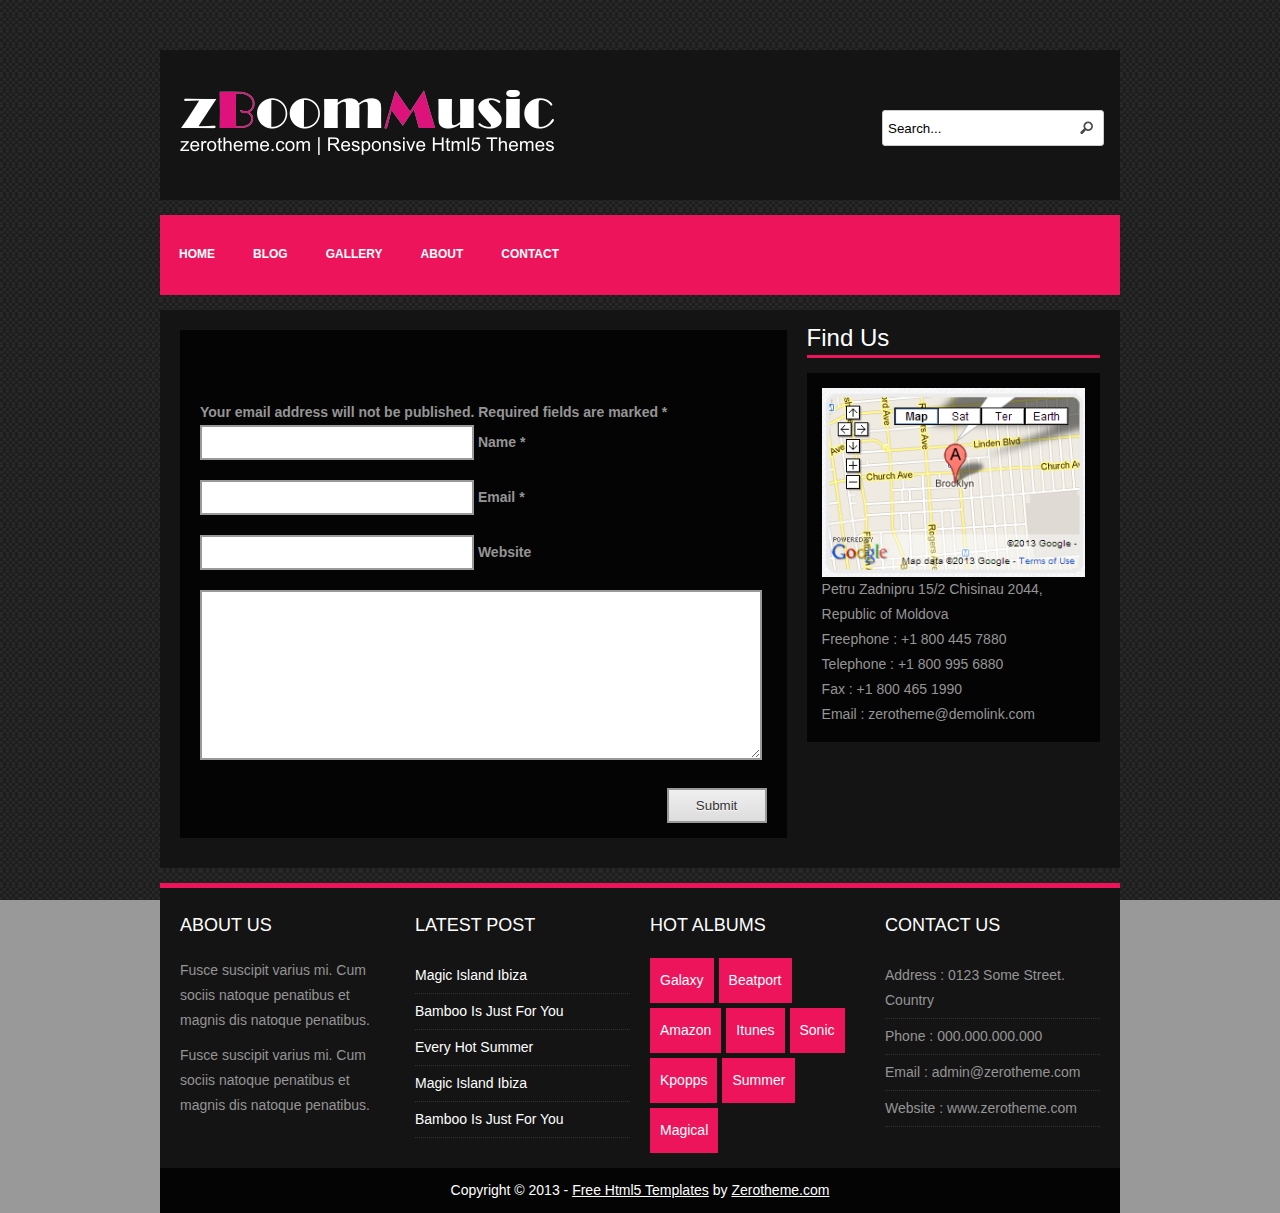
<file: subtle-wp-content/boommusic/contact.html>
﻿<!DOCTYPE html>
<!--[if lt IE 7 ]><html class="ie ie6" lang="en"> <![endif]-->
<!--[if IE 7 ]><html class="ie ie7" lang="en"> <![endif]-->
<!--[if IE 8 ]><html class="ie ie8" lang="en"> <![endif]-->
<!--[if (gte IE 9)|!(IE)]><!--><html lang="en"> <!--<![endif]-->
<head>

    <!-- Basic Page Needs
  ================================================== -->
	<meta charset="utf-8">
	<title>zBoomMusic Free Html5 Responsive Template</title>
	<meta name="description" content="Free Html5 Templates and Free Responsive Themes Designed by Kimmy | zerotheme.com">
	<meta name="author" content="www.zerotheme.com">
	
    <!-- Mobile Specific Metas
  ================================================== -->
	<meta name="viewport" content="width=device-width, initial-scale=1, maximum-scale=1">
    
    <!-- CSS
  ================================================== -->
  	<link rel="stylesheet" href="css/zerogrid.css">
	<link rel="stylesheet" href="css/style.css">
    <link rel="stylesheet" href="css/responsive.css">
	<link rel="stylesheet" href="css/responsiveslides.css" />
	
	<!--[if lt IE 8]>
       <div style=' clear: both; text-align:center; position: relative;'>
         <a href="http://windows.microsoft.com/en-US/internet-explorer/products/ie/home?ocid=ie6_countdown_bannercode">
           <img src="http://storage.ie6countdown.com/assets/100/images/banners/warning_bar_0000_us.jpg" border="0" height="42" width="820" alt="You are using an outdated browser. For a faster, safer browsing experience, upgrade for free today." />
        </a>
      </div>
    <![endif]-->
    <!--[if lt IE 9]>
		<script src="js/html5.js"></script>
		<script src="js/css3-mediaqueries.js"></script>
	<![endif]-->
	
	<link href='./images/favicon.ico' rel='icon' type='image/x-icon'/>
	<script src="js/jquery.min.js"></script>
	<script src="js/responsiveslides.js"></script>
	<script>
		$(function () {
		  $("#slider").responsiveSlides({
			auto: true,
			pager: false,
			nav: true,
			speed: 500,
			maxwidth: 962,
			namespace: "centered-btns"
		  });
		});
	</script>
</head>
<body>
<!--------------Header--------------->
<header>
	<div class="wrap-header zerogrid">
		<div id="logo"><a href="#"><img src="./images/logo.png"/></a></div>
		
		<div id="search">
			<div class="button-search"></div>
			<input type="text" value="Search..." onfocus="if (this.value == &#39;Search...&#39;) {this.value = &#39;&#39;;}" onblur="if (this.value == &#39;&#39;) {this.value = &#39;Search...&#39;;}">
		</div>
	</div>
</header>

<nav>
	<div class="wrap-nav zerogrid">
		<div class="menu">
			<ul>
				<li><a href="index.html">Home</a></li>
				<li><a href="blog.html">Blog</a></li>
				<li><a href="gallery.html">Gallery</a></li>
				<li><a href="single.html">About</a></li>
				<li class="current"><a href="contact.html">Contact</a></li>
			</ul>
		</div>
		
		<div class="minimenu"><div>MENU</div>
			<select onchange="location=this.value">
				<option></option>
				<option value="index.html">Home</option>
				<option value="blog.html">Blog</option>
				<option value="gallery.html">Gallery</option>
				<option value="single.html">About</option>
				<option value="contact.html">Contact</option>
			</select>
		</div>		
	</div>
</nav>

<!--------------Content--------------->
<section id="content">
	<div class="wrap-content zerogrid">
		<div class="row block03">
			<div class="col-2-3">
				<div class="wrap-col">
					<article>
						<div class="comment">
							Your email address will not be published. Required fields are marked *
							<form>
								<div><input type="text" name="name" id="name"> Name *</div>
								<div><input type="email" name="email" id="email"> Email *</div>
								<div><input type="url" name="website" id="website"> Website</div>
								<div><textarea rows="10" name="comment" id="comment"></textarea></div>
								<div><input type="submit" name="submit" value="Submit"></div>
							</form>
						</div>
					</article>
				</div>
			</div>
			<div class="col-1-3">
				<div class="wrap-col">
					<div class="box">
						<div class="heading"><h2>Find Us</h2></div>
						<div class="content">
							<img src="images/map.png"/>
							<p>Petru Zadnipru 15/2 Chisinau 2044, Republic of Moldova</p>
							<p>Freephone : +1 800 445 7880</p>
							<p>Telephone : +1 800 995 6880</p>
							<p>Fax : +1 800 465 1990</p>
							<p>Email : zerotheme@demolink.com</p>
						</div>
					</div>
				</div>
			</div>
		</div>
	</div>
</section>
<!--------------Footer--------------->
<footer>
	<div class="wrap-footer zerogrid">
		<div class="row block09">
			<div class="col-1-4">
				<div class="wrap-col">
					<div class="box">
						<div class="heading"><h2>About Us</h2></div>
						<div class="content">
							<p>Fusce suscipit varius mi. Cum sociis natoque penatibus et magnis dis natoque penatibus.</p>
							<p>Fusce suscipit varius mi. Cum sociis natoque penatibus et magnis dis natoque penatibus.</p>
						</div>
					</div>
				</div>
			</div>
			<div class="col-1-4">
				<div class="wrap-col">
					<div class="box">
						<div class="heading"><h2>Latest Post</h2></div>
						<div class="content">
							<ul>
								<li><a href="#">Magic Island Ibiza</a></li>
								<li><a href="#">Bamboo Is Just For You</a></li>
								<li><a href="#">Every Hot Summer</a></li>
								<li><a href="#">Magic Island Ibiza</a></li>
								<li><a href="#">Bamboo Is Just For You</a></li>
							</ul>
						</div>
					</div>
				</div>
			</div>
			<div class="col-1-4">
				<div class="wrap-col">
					<div class="box">
						<div class="heading"><h2>Hot Albums</h2></div>
						<div class="content">
							<div class="tag">
								<a href="#">Galaxy</a><a href="#">Beatport</a><a href="#">Amazon</a><a href="#">Itunes</a><a href="#">Sonic</a><a href="#">Kpopps</a><a href="#">Summer</a><a href="#">Magical</a>
							</div>
						</div>
					</div>
				</div>
			</div>
			<div class="col-1-4">
				<div class="wrap-col">
					<div class="box">
						<div class="heading"><h2>Contact Us</h2></div>
						<div class="content">
							<ul>
								<li>Address : 0123 Some Street. Country</li>
								<li>Phone : 000.000.000.000</li>
								<li>Email : admin@zerotheme.com</li>
								<li>Website : www.zerotheme.com</li>
							</ul>
						</div>
					</div>
				</div>
			</div>
		</div>
		
		<div class="row copyright">
			<p>Copyright © 2013 - <a href="http://www.zerotheme.com/432/free-responsive-html5-css3-website-templates.html" target="_blank">Free Html5 Templates</a> by <a href="http://www.zerotheme.com" target="_blank">Zerotheme.com</a></p>
		</div>
	</div>
</footer>

</body></html>
</file>
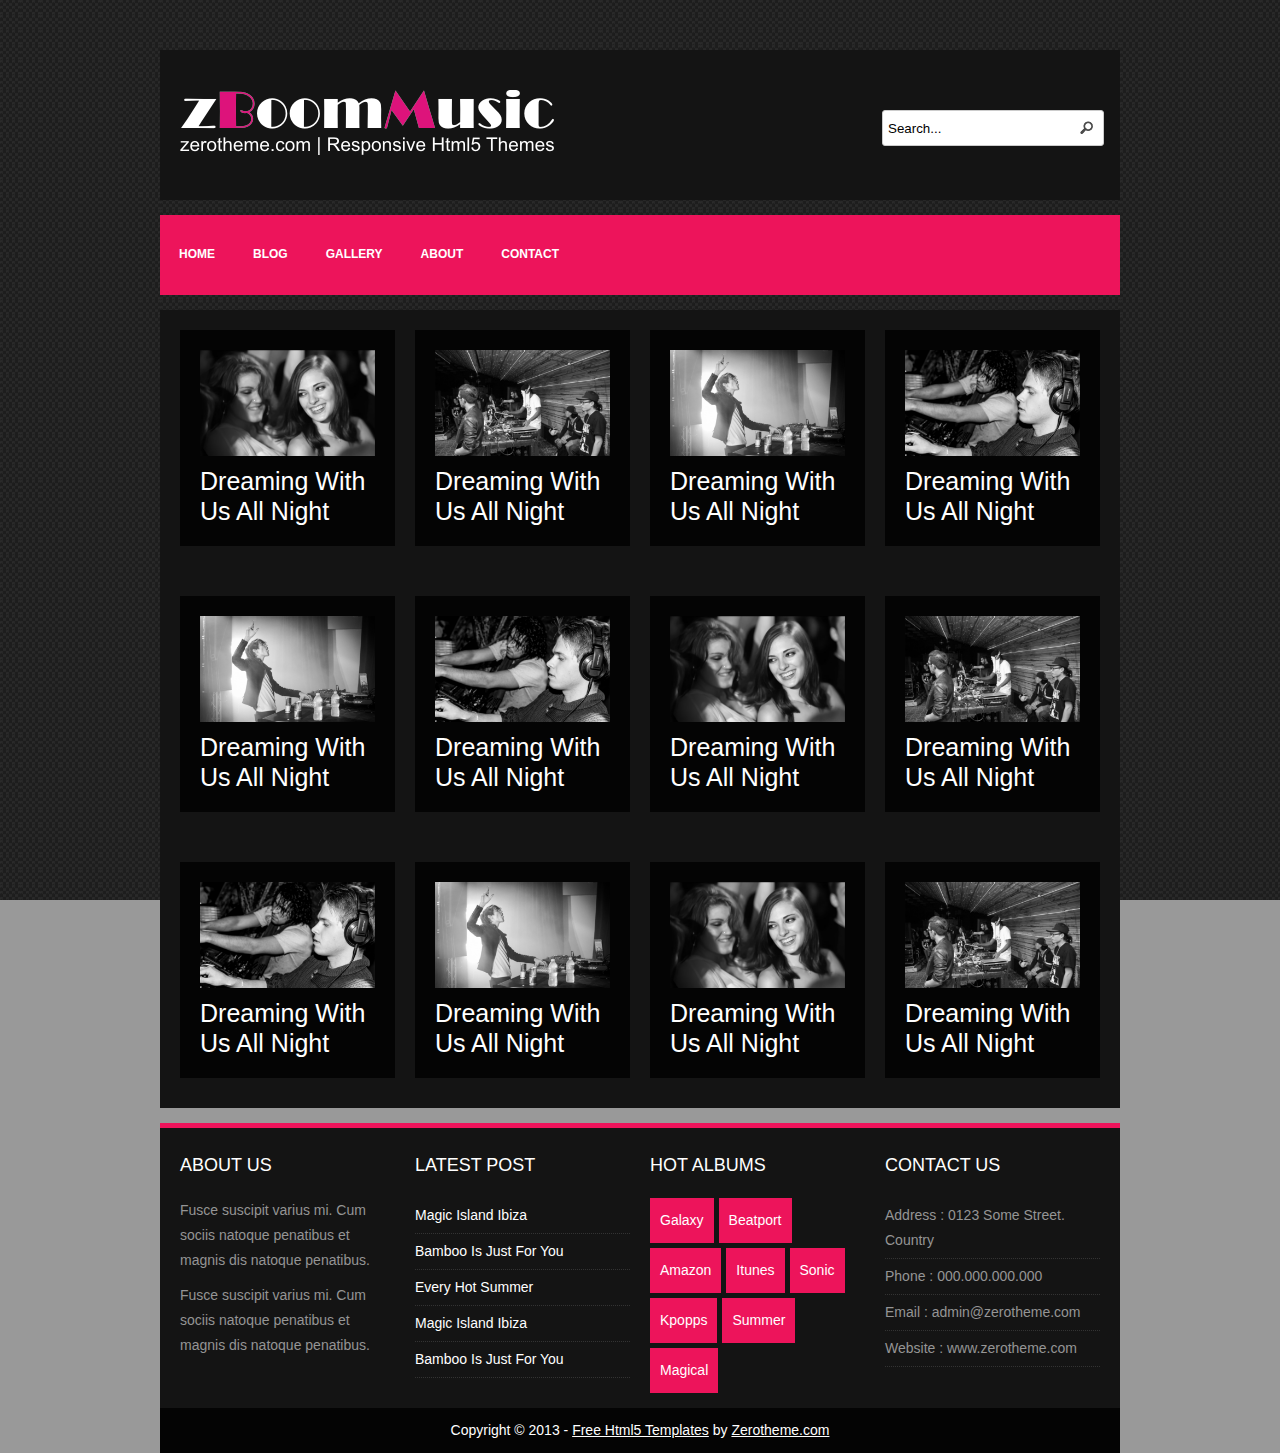
<file: subtle-wp-content/boommusic/gallery.html>
﻿<!DOCTYPE html>
<!--[if lt IE 7 ]><html class="ie ie6" lang="en"> <![endif]-->
<!--[if IE 7 ]><html class="ie ie7" lang="en"> <![endif]-->
<!--[if IE 8 ]><html class="ie ie8" lang="en"> <![endif]-->
<!--[if (gte IE 9)|!(IE)]><!--><html lang="en"> <!--<![endif]-->
<head>

    <!-- Basic Page Needs
  ================================================== -->
	<meta charset="utf-8">
	<title>zBoomMusic Free Html5 Responsive Template</title>
	<meta name="description" content="Free Html5 Templates and Free Responsive Themes Designed by Kimmy | zerotheme.com">
	<meta name="author" content="www.zerotheme.com">
	
    <!-- Mobile Specific Metas
  ================================================== -->
	<meta name="viewport" content="width=device-width, initial-scale=1, maximum-scale=1">
    
    <!-- CSS
  ================================================== -->
  	<link rel="stylesheet" href="css/zerogrid.css">
	<link rel="stylesheet" href="css/style.css">
    <link rel="stylesheet" href="css/responsive.css">
	<link rel="stylesheet" href="css/responsiveslides.css" />
	
	<!--[if lt IE 8]>
       <div style=' clear: both; text-align:center; position: relative;'>
         <a href="http://windows.microsoft.com/en-US/internet-explorer/products/ie/home?ocid=ie6_countdown_bannercode">
           <img src="http://storage.ie6countdown.com/assets/100/images/banners/warning_bar_0000_us.jpg" border="0" height="42" width="820" alt="You are using an outdated browser. For a faster, safer browsing experience, upgrade for free today." />
        </a>
      </div>
    <![endif]-->
    <!--[if lt IE 9]>
		<script src="js/html5.js"></script>
		<script src="js/css3-mediaqueries.js"></script>
	<![endif]-->
	
	<link href='./images/favicon.ico' rel='icon' type='image/x-icon'/>
	<script src="js/jquery.min.js"></script>
	<script src="js/responsiveslides.js"></script>
	<script>
		$(function () {
		  $("#slider").responsiveSlides({
			auto: true,
			pager: false,
			nav: true,
			speed: 500,
			maxwidth: 962,
			namespace: "centered-btns"
		  });
		});
	</script>
</head>
<body>
<!--------------Header--------------->
<header>
	<div class="wrap-header zerogrid">
		<div id="logo"><a href="#"><img src="./images/logo.png"/></a></div>
		
		<div id="search">
			<div class="button-search"></div>
			<input type="text" value="Search..." onfocus="if (this.value == &#39;Search...&#39;) {this.value = &#39;&#39;;}" onblur="if (this.value == &#39;&#39;) {this.value = &#39;Search...&#39;;}">
		</div>
	</div>
</header>

<nav>
	<div class="wrap-nav zerogrid">
		<div class="menu">
			<ul>
				<li><a href="index.html">Home</a></li>
				<li><a href="blog.html">Blog</a></li>
				<li class="current"><a href="gallery.html">Gallery</a></li>
				<li><a href="single.html">About</a></li>
				<li><a href="contact.html">Contact</a></li>
			</ul>
		</div>
		
		<div class="minimenu"><div>MENU</div>
			<select onchange="location=this.value">
				<option></option>
				<option value="index.html">Home</option>
				<option value="blog.html">Blog</option>
				<option value="gallery.html">Gallery</option>
				<option value="single.html">About</option>
				<option value="contact.html">Contact</option>
			</select>
		</div>		
	</div>
</nav>

<!--------------Content--------------->
<section id="content">
	<div class="wrap-content zerogrid">
		<div class="row block03">
			<div class="col-1-4">
				<div class="wrap-col">
					<article>
						<img src="images/img1.png"/>
						<h2><a href="#">Dreaming With Us All Night</a></h2>
					</article>
				</div>
			</div>
			<div class="col-1-4">
				<div class="wrap-col">
					<article>
						<img src="images/img2.png"/>
						<h2><a href="#">Dreaming With Us All Night</a></h2>
					</article>
				</div>
			</div>
			<div class="col-1-4">
				<div class="wrap-col">
					<article>
						<img src="images/img3.png"/>
						<h2><a href="#">Dreaming With Us All Night</a></h2>
					</article>
				</div>
			</div>
			<div class="col-1-4">
				<div class="wrap-col">
					<article>
						<img src="images/img4.png"/>
						<h2><a href="#">Dreaming With Us All Night</a></h2>
					</article>
				</div>
			</div>
		</div>
		<div class="row block03">
			<div class="col-1-4">
				<div class="wrap-col">
					<article>
						<img src="images/img3.png"/>
						<h2><a href="#">Dreaming With Us All Night</a></h2>
					</article>
				</div>
			</div>
			<div class="col-1-4">
				<div class="wrap-col">
					<article>
						<img src="images/img4.png"/>
						<h2><a href="#">Dreaming With Us All Night</a></h2>
					</article>
				</div>
			</div>
			<div class="col-1-4">
				<div class="wrap-col">
					<article>
						<img src="images/img1.png"/>
						<h2><a href="#">Dreaming With Us All Night</a></h2>
					</article>
				</div>
			</div>
			<div class="col-1-4">
				<div class="wrap-col">
					<article>
						<img src="images/img2.png"/>
						<h2><a href="#">Dreaming With Us All Night</a></h2>
					</article>
				</div>
			</div>
		</div>
		<div class="row block03">
			<div class="col-1-4">
				<div class="wrap-col">
					<article>
						<img src="images/img4.png"/>
						<h2><a href="#">Dreaming With Us All Night</a></h2>
					</article>
				</div>
			</div>
			<div class="col-1-4">
				<div class="wrap-col">
					<article>
						<img src="images/img3.png"/>
						<h2><a href="#">Dreaming With Us All Night</a></h2>
					</article>
				</div>
			</div>
			<div class="col-1-4">
				<div class="wrap-col">
					<article>
						<img src="images/img1.png"/>
						<h2><a href="#">Dreaming With Us All Night</a></h2>
					</article>
				</div>
			</div>
			<div class="col-1-4">
				<div class="wrap-col">
					<article>
						<img src="images/img2.png"/>
						<h2><a href="#">Dreaming With Us All Night</a></h2>
					</article>
				</div>
			</div>
		</div>
	</div>
</section>
<!--------------Footer--------------->
<footer>
	<div class="wrap-footer zerogrid">
		<div class="row block09">
			<div class="col-1-4">
				<div class="wrap-col">
					<div class="box">
						<div class="heading"><h2>About Us</h2></div>
						<div class="content">
							<p>Fusce suscipit varius mi. Cum sociis natoque penatibus et magnis dis natoque penatibus.</p>
							<p>Fusce suscipit varius mi. Cum sociis natoque penatibus et magnis dis natoque penatibus.</p>
						</div>
					</div>
				</div>
			</div>
			<div class="col-1-4">
				<div class="wrap-col">
					<div class="box">
						<div class="heading"><h2>Latest Post</h2></div>
						<div class="content">
							<ul>
								<li><a href="#">Magic Island Ibiza</a></li>
								<li><a href="#">Bamboo Is Just For You</a></li>
								<li><a href="#">Every Hot Summer</a></li>
								<li><a href="#">Magic Island Ibiza</a></li>
								<li><a href="#">Bamboo Is Just For You</a></li>
							</ul>
						</div>
					</div>
				</div>
			</div>
			<div class="col-1-4">
				<div class="wrap-col">
					<div class="box">
						<div class="heading"><h2>Hot Albums</h2></div>
						<div class="content">
							<div class="tag">
								<a href="#">Galaxy</a><a href="#">Beatport</a><a href="#">Amazon</a><a href="#">Itunes</a><a href="#">Sonic</a><a href="#">Kpopps</a><a href="#">Summer</a><a href="#">Magical</a>
							</div>
						</div>
					</div>
				</div>
			</div>
			<div class="col-1-4">
				<div class="wrap-col">
					<div class="box">
						<div class="heading"><h2>Contact Us</h2></div>
						<div class="content">
							<ul>
								<li>Address : 0123 Some Street. Country</li>
								<li>Phone : 000.000.000.000</li>
								<li>Email : admin@zerotheme.com</li>
								<li>Website : www.zerotheme.com</li>
							</ul>
						</div>
					</div>
				</div>
			</div>
		</div>
		
		<div class="row copyright">
			<p>Copyright © 2013 - <a href="http://www.zerotheme.com/432/free-responsive-html5-css3-website-templates.html" target="_blank">Free Html5 Templates</a> by <a href="http://www.zerotheme.com" target="_blank">Zerotheme.com</a></p>
		</div>
	</div>
</footer>

</body></html>
</file>
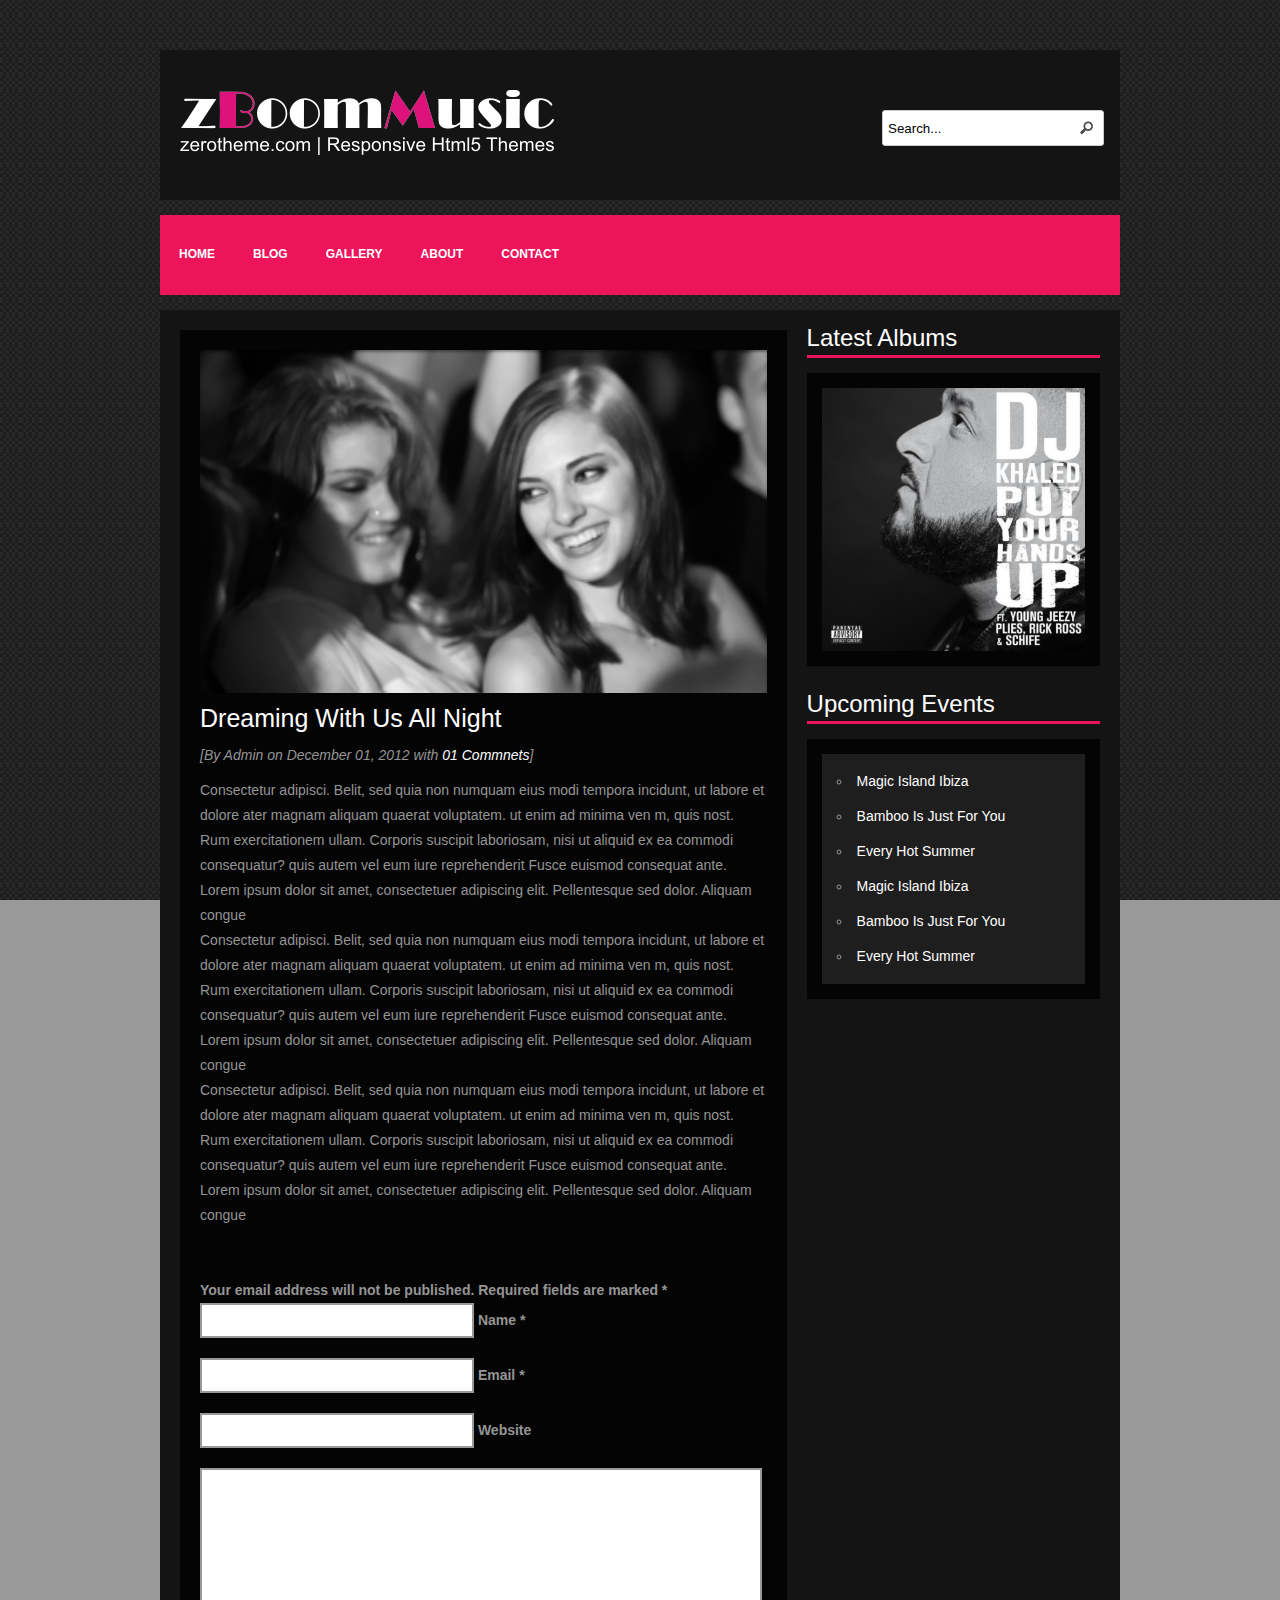
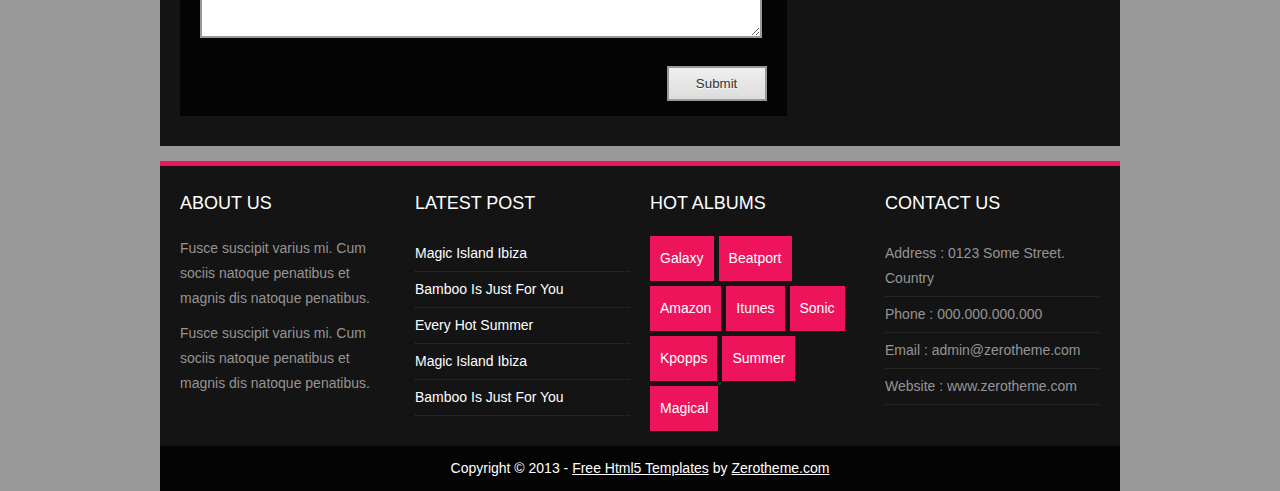
<file: subtle-wp-content/boommusic/single.html>
﻿<!DOCTYPE html>
<!--[if lt IE 7 ]><html class="ie ie6" lang="en"> <![endif]-->
<!--[if IE 7 ]><html class="ie ie7" lang="en"> <![endif]-->
<!--[if IE 8 ]><html class="ie ie8" lang="en"> <![endif]-->
<!--[if (gte IE 9)|!(IE)]><!--><html lang="en"> <!--<![endif]-->
<head>

    <!-- Basic Page Needs
  ================================================== -->
	<meta charset="utf-8">
	<title>zBoomMusic Free Html5 Responsive Template</title>
	<meta name="description" content="Free Html5 Templates and Free Responsive Themes Designed by Kimmy | zerotheme.com">
	<meta name="author" content="www.zerotheme.com">
	
    <!-- Mobile Specific Metas
  ================================================== -->
	<meta name="viewport" content="width=device-width, initial-scale=1, maximum-scale=1">
    
    <!-- CSS
  ================================================== -->
  	<link rel="stylesheet" href="css/zerogrid.css">
	<link rel="stylesheet" href="css/style.css">
    <link rel="stylesheet" href="css/responsive.css">
	<link rel="stylesheet" href="css/responsiveslides.css" />
	
	<!--[if lt IE 8]>
       <div style=' clear: both; text-align:center; position: relative;'>
         <a href="http://windows.microsoft.com/en-US/internet-explorer/products/ie/home?ocid=ie6_countdown_bannercode">
           <img src="http://storage.ie6countdown.com/assets/100/images/banners/warning_bar_0000_us.jpg" border="0" height="42" width="820" alt="You are using an outdated browser. For a faster, safer browsing experience, upgrade for free today." />
        </a>
      </div>
    <![endif]-->
    <!--[if lt IE 9]>
		<script src="js/html5.js"></script>
		<script src="js/css3-mediaqueries.js"></script>
	<![endif]-->
	
	<link href='./images/favicon.ico' rel='icon' type='image/x-icon'/>
	<script src="js/jquery.min.js"></script>
	<script src="js/responsiveslides.js"></script>
	<script>
		$(function () {
		  $("#slider").responsiveSlides({
			auto: true,
			pager: false,
			nav: true,
			speed: 500,
			maxwidth: 962,
			namespace: "centered-btns"
		  });
		});
	</script>
</head>
<body>
<!--------------Header--------------->
<header>
	<div class="wrap-header zerogrid">
		<div id="logo"><a href="#"><img src="./images/logo.png"/></a></div>
		
		<div id="search">
			<div class="button-search"></div>
			<input type="text" value="Search..." onfocus="if (this.value == &#39;Search...&#39;) {this.value = &#39;&#39;;}" onblur="if (this.value == &#39;&#39;) {this.value = &#39;Search...&#39;;}">
		</div>
	</div>
</header>

<nav>
	<div class="wrap-nav zerogrid">
		<div class="menu">
			<ul>
				<li><a href="index.html">Home</a></li>
				<li><a href="blog.html">Blog</a></li>
				<li><a href="gallery.html">Gallery</a></li>
				<li class="current"><a href="single.html">About</a></li>
				<li><a href="contact.html">Contact</a></li>
			</ul>
		</div>
		
		<div class="minimenu"><div>MENU</div>
			<select onchange="location=this.value">
				<option></option>
				<option value="index.html">Home</option>
				<option value="blog.html">Blog</option>
				<option value="gallery.html">Gallery</option>
				<option value="single.html">About</option>
				<option value="contact.html">Contact</option>
			</select>
		</div>		
	</div>
</nav>

<!--------------Content--------------->
<section id="content">
	<div class="wrap-content zerogrid">
		<div class="row block03">
			<div class="col-2-3">
				<div class="wrap-col">
					<article>
						<img src="images/img1.png"/>
						<h2><a href="#">Dreaming With Us All Night</a></h2>
						<div class="info">[By Admin on December 01, 2012 with <a href="#">01 Commnets</a>]</div>
						<p>Consectetur adipisci. Belit, sed quia non numquam eius modi tempora incidunt, ut labore et dolore ater magnam aliquam quaerat voluptatem. ut enim ad minima ven m, quis nost. Rum exercitationem ullam. Corporis suscipit laboriosam, nisi ut aliquid ex ea commodi consequatur? quis autem vel eum iure reprehenderit Fusce euismod consequat ante. Lorem ipsum dolor sit amet, consectetuer adipiscing elit. Pellentesque sed dolor. Aliquam congue</p>
						<p>Consectetur adipisci. Belit, sed quia non numquam eius modi tempora incidunt, ut labore et dolore ater magnam aliquam quaerat voluptatem. ut enim ad minima ven m, quis nost. Rum exercitationem ullam. Corporis suscipit laboriosam, nisi ut aliquid ex ea commodi consequatur? quis autem vel eum iure reprehenderit Fusce euismod consequat ante. Lorem ipsum dolor sit amet, consectetuer adipiscing elit. Pellentesque sed dolor. Aliquam congue</p>
						<p>Consectetur adipisci. Belit, sed quia non numquam eius modi tempora incidunt, ut labore et dolore ater magnam aliquam quaerat voluptatem. ut enim ad minima ven m, quis nost. Rum exercitationem ullam. Corporis suscipit laboriosam, nisi ut aliquid ex ea commodi consequatur? quis autem vel eum iure reprehenderit Fusce euismod consequat ante. Lorem ipsum dolor sit amet, consectetuer adipiscing elit. Pellentesque sed dolor. Aliquam congue</p>
						<div class="comment">
							Your email address will not be published. Required fields are marked *
							<form>
								<div><input type="text" name="name" id="name"> Name *</div>
								<div><input type="email" name="email" id="email"> Email *</div>
								<div><input type="url" name="website" id="website"> Website</div>
								<div><textarea rows="10" name="comment" id="comment"></textarea></div>
								<div><input type="submit" name="submit" value="Submit"></div>
							</form>
						</div>
					</article>
				</div>
			</div>
			<div class="col-1-3">
				<div class="wrap-col">
					<div class="box">
						<div class="heading"><h2>Latest Albums</h2></div>
						<div class="content">
							<img src="images/albums.png"/>
						</div>
					</div>
					<div class="box">
						<div class="heading"><h2>Upcoming Events</h2></div>
						<div class="content">
							<div class="list">
								<ul>
									<li><a href="#">Magic Island Ibiza</a></li>
									<li><a href="#">Bamboo Is Just For You</a></li>
									<li><a href="#">Every Hot Summer</a></li>
									<li><a href="#">Magic Island Ibiza</a></li>
									<li><a href="#">Bamboo Is Just For You</a></li>
									<li><a href="#">Every Hot Summer</a></li>
								</ul>
							</div>
						</div>
					</div>
				</div>
			</div>
		</div>
	</div>
</section>
<!--------------Footer--------------->
<footer>
	<div class="wrap-footer zerogrid">
		<div class="row block09">
			<div class="col-1-4">
				<div class="wrap-col">
					<div class="box">
						<div class="heading"><h2>About Us</h2></div>
						<div class="content">
							<p>Fusce suscipit varius mi. Cum sociis natoque penatibus et magnis dis natoque penatibus.</p>
							<p>Fusce suscipit varius mi. Cum sociis natoque penatibus et magnis dis natoque penatibus.</p>
						</div>
					</div>
				</div>
			</div>
			<div class="col-1-4">
				<div class="wrap-col">
					<div class="box">
						<div class="heading"><h2>Latest Post</h2></div>
						<div class="content">
							<ul>
								<li><a href="#">Magic Island Ibiza</a></li>
								<li><a href="#">Bamboo Is Just For You</a></li>
								<li><a href="#">Every Hot Summer</a></li>
								<li><a href="#">Magic Island Ibiza</a></li>
								<li><a href="#">Bamboo Is Just For You</a></li>
							</ul>
						</div>
					</div>
				</div>
			</div>
			<div class="col-1-4">
				<div class="wrap-col">
					<div class="box">
						<div class="heading"><h2>Hot Albums</h2></div>
						<div class="content">
							<div class="tag">
								<a href="#">Galaxy</a><a href="#">Beatport</a><a href="#">Amazon</a><a href="#">Itunes</a><a href="#">Sonic</a><a href="#">Kpopps</a><a href="#">Summer</a><a href="#">Magical</a>
							</div>
						</div>
					</div>
				</div>
			</div>
			<div class="col-1-4">
				<div class="wrap-col">
					<div class="box">
						<div class="heading"><h2>Contact Us</h2></div>
						<div class="content">
							<ul>
								<li>Address : 0123 Some Street. Country</li>
								<li>Phone : 000.000.000.000</li>
								<li>Email : admin@zerotheme.com</li>
								<li>Website : www.zerotheme.com</li>
							</ul>
						</div>
					</div>
				</div>
			</div>
		</div>
		
		<div class="row copyright">
			<p>Copyright © 2013 - <a href="http://www.zerotheme.com/432/free-responsive-html5-css3-website-templates.html" target="_blank">Free Html5 Templates</a> by <a href="http://www.zerotheme.com" target="_blank">Zerotheme.com</a></p>
		</div>
	</div>
</footer>

</body></html>
</file>
<file: subtle-wp-content/boommusic/css/zerogrid.css>
/*
Free Html5 Responsive Templates
Author: Kimmy
Author URI: http://www.zerotheme.com/
Facebook : http://www.facebook.com/responsivehtml5css3themes
Twitter : http://twitter.com/r53themes
*/
/* -------------------------------------------- */
/* ------------------Grid System--------------- */ 
.zerogrid{ width: 960px; position: relative; margin: 0 auto; padding: 0px;}
.zerogrid:after { content: "\0020"; display: block; height: 0; clear: both; visibility: hidden; }

.zerogrid .row{}
.zerogrid .row:before,.row:after { content: '\0020'; display: block; overflow: hidden; visibility: hidden; width: 0; height: 0; }
.zerogrid .row:after{clear: both; }
.zerogrid .row{zoom: 1;}

.zerogrid .wrap-col{margin:10px;}

.zerogrid .col-1-2, .zerogrid .col-1-3, .zerogrid .col-2-3, .zerogrid .col-1-4, .zerogrid .col-2-4, .zerogrid .col-3-4, .zerogrid .col-1-5, .zerogrid .col-2-5, .zerogrid .col-3-5, .zerogrid .col-4-5, .zerogrid .col-1-6, .zerogrid .col-2-6, .zerogrid .col-3-6, .zerogrid .col-4-6, .zerogrid .col-5-6{float:left; display: inline-block;}

.zerogrid .col-full{width:100%;}

.zerogrid .col-1-2{width:50%;}

.zerogrid .col-1-3{width:33.33%;}
.zerogrid .col-2-3{width:66.66%;}

.zerogrid .col-1-4{width:25%;}
.zerogrid .col-2-4{width:50%;}
.zerogrid .col-3-4{width:75%;}

.zerogrid .col-1-5{width:20%;}
.zerogrid .col-2-5{width:40%;}
.zerogrid .col-3-5{width:60%;}
.zerogrid .col-4-5{width:80%;}

.zerogrid .col-1-6{width:16.66%;}
.zerogrid .col-2-6{width:33.33%;}
.zerogrid .col-3-6{width:50%;}
.zerogrid .col-4-6{width:66.66%;}
.zerogrid .col-5-6{width:83.33%;}

@media only screen and (min-width: 768px) and (max-width: 959px) {
	.zerogrid{width:768px;}
}

@media only screen and (max-width: 767px) {
	.zerogrid{width:100%;}
}

@media only screen and (min-width: 620px) and (max-width: 767px) {
	.zerogrid{width:100%;}
}

@media only screen and (min-width: 480px) and (max-width: 619px) {
	.zerogrid{width:100%;}
	.zerogrid .col-1-3, .zerogrid .col-2-3{width:100%;}
	.zerogrid .col-1-4{width:50%;}
	.zerogrid .col-1-6, .zerogrid .col-2-6, .zerogrid .col-3-6, .zerogrid .col-4-6, .zerogrid .col-5-6{width:100%;}
}

@media only screen and (max-width: 479px) {
	.zerogrid, .zerogrid .col-1-2, .zerogrid .col-1-3, .zerogrid .col-2-3, .zerogrid .col-1-4, .zerogrid .col-2-4, .zerogrid .col-3-4, .zerogrid .col-1-5, .zerogrid .col-2-5, .zerogrid .col-3-5, .zerogrid .col-4-5, .zerogrid .col-1-6, .zerogrid .col-2-6, .zerogrid .col-3-6, .zerogrid .col-4-6, .zerogrid .col-5-6{width:100%;}
}
</file>
<file: subtle-wp-content/boommusic/css/style.css>
/*
Free Html5 Responsive Templates
Author: Kimmy
Author URI: http://www.zerotheme.com/
Facebook : http://www.facebook.com/responsivehtml5css3themes
Twitter : http://twitter.com/r53themes
*/
/* -------------------------------------------- */
/* ------------------Reset--------------------- */
a,abbr,acronym,address,applet,article,aside,audio,b,blockquote,big,body,center,canvas,caption,cite,code,command,datalist,dd,del,details,dfn,dl,div,dt,em,embed,fieldset,figcaption,figure,font,footer,form,h1,h2,h3,h4,h5,h6,header,hgroup,html,i,iframe,img,ins,kbd,keygen,label,legend,li,meter,nav,object,ol,output,p,pre,progress,q,s,samp,section,small,span,source,strike,strong,sub,sup,table,tbody,tfoot,thead,th,tr,tdvideo,tt,u,ul,var{background:transparent;border:0 none;font-size:100%;margin:0;padding:0;border:0;outline:0;vertical-align:top;}ol, ul {list-style:none;}blockquote, q {quotes:none;}table, table td {padding:0;border:none;border-collapse:collapse;}img {vertical-align:top;}embed {vertical-align:top;}
article, aside, audio, canvas, command, datalist, details, embed, figcaption, figure, footer, header, hgroup, keygen, meter, nav, output, progress, section, source, video {display:block;}
mark, rp, rt, ruby, summary, time {display:inline;}
input, textarea {border:0; padding:0; margin:0; outline: 0;}
iframe {border:0; margin:0; padding:0;}
input, textarea, select {margin:0; padding:0px;}

/* -------------------------------------------- */
/* ------------------Font---------------------- */

/*Add your font at here*/

/* -------------------------------------------- */
/* ------------------Style--------------------- */
html, body {width:100%; padding:0; margin:0;}
body {background: #999999 url("../images/pattern29.png");background-attachment:fixed;color: #ffffff;font: 14px/25px Arial, Helvetica, sans-serif;}

a{color: #ffffff;text-decoration: none;}
a:hover {color: #ED145B;; text-decoration: none;}

a.button{cursor: pointer;color: #ffffff;line-height: 14px;font-family: Arial, Helvetica, sans-serif;font-size: 14px;font-weight: bold;	background: #3F3F3F;border:1px solid #ffffff; -webkit-border-radius: 4px;-moz-border-radius: 4px;-khtml-border-radius: 4px;border-radius: 4px;}
a.button {	display: inline-block;	text-decoration: none;	padding: 6px 12px 6px 12px;}
a.button:hover{}

.clear{content: "\0020"; display: block; height: 0; clear: both; visibility: hidden; }

/* -------------------------------------------- */
/* ------------------Header-------------------- */
header {margin-bottom: 15px; margin-top: 50px;}
header .wrap-header{height: 150px; background:#141414;}

header #logo { width:100%; position: absolute; top:40px; left: 20px;}

header #search {position: absolute;top: 60px; right:20px; width: 218px;z-index: 15;}
header .button-search {	position: absolute;	right: 0px;	background: url('../images/button-search.png') center center no-repeat;	width: 28px; height: 35px;cursor: pointer;}
header #search input{background: #FFF;	padding: 1px 33px 1px 5px;	width: 182px;	height: 32px;	border: 1px solid #CCCCCC;	-webkit-border-radius: 3px;	-moz-border-radius: 3px; -khtml-border-radius: 3px;	border-radius: 3px;}

/* -------------------------------------------- */
/* ------------------Navigation---------------- */
nav {margin:15px 0px;}
nav .wrap-nav{height: 80px; background: #ED145B;}

.menu ul {list-style: none;margin: 0;padding: 0;}
.menu  ul li {position: relative;float: left;padding: 6px 7px 0; margin: 17px 2px;}
.menu  ul li:hover {background: #F36A97;}
.menu  ul li a {font-size: 12px; font-weight: 700; line-height:20px;color:#ffffff;display: block;padding: 6px 10px;margin-bottom: 5px;z-index: 6;position: relative; text-transform:uppercase; }
.menu  ul li:hover a {color:#000}
.menu .current-menu-item{background: #F36A97;}

.minimenu{display:none;}
.minimenu{position: relative;margin: 0px;background:#ED145B; border: 1px solid #CCC;}
.minimenu div{overflow: hidden;position: relative;font: 18px/40px 'PT Sans Narrow';color: #ffffff;text-align:center;text-transform:uppercase;font-weight:bold;}
.minimenu select{position: absolute;top: 0px;left: 0px;width: 100%;height: 100%; opacity: 0;filter: progid:DXImageTransform.Microsoft.Alpha(opacity=0);	cursor: pointer;}

/* -------------------------------------------- */
/* ------------------Featured---------------- */

.featured{margin:15px 0px;}
.featured .wrap-featured{background:#141414;}
.featured .wrap-featured .slider{padding: 20px;}

/* -------------------------------------------- */
/* ------------------Content------------------- */
#content {margin:15px 0px;}
#content .wrap-content{background: #141414;}

.block01 {padding: 10px;}
.block01 .box{background: #ED145B; padding: 20px 10px;}
.block01 h2{font-size:23px; line-height:30px; font-weight:normal;}
.block01 p{font-size:16px;}
.block01 .more{text-align: right;}


.block02 { margin:10px; color: #959595;}
.block02 article{ clear: both; margin:10px 0px;background: #040404;}
.block02 article h2{font-size:20px; line-height:25px; font-weight:normal;}
.block02 article .info{font-style:italic; background: #131313; padding: 5px 10px;}
.block02 article img{margin:5px;}
.block02 .box{margin-bottom:20px;}
.block02 .heading{padding:5px 0px; border-bottom:3px solid #ED145B;}
.block02 .heading h2{font-size:24px; font-weight:normal; display:inline; color: #ffffff;}
.block02 .content{ margin: 15px 0px ;padding:15px; background: #040404;}
.block02 .content .list{background: #1E1E1E; padding: 10px;}
.block02 .content ul{ font-size:14px; list-style-type:circle; margin-left:20px;}
.block02 .content ul li{padding:5px;}

.block03 { margin:10px; color: #959595;}
.block03 article{ clear: both; margin:20px 0px;background: #040404; padding: 20px;}
.block03 article h2{font-size:25px; line-height:30px; font-weight:normal;}
.block03 article .info{font-style:italic; padding: 10px 0px;}
.block03 article img{ margin-bottom:10px; width: 100%;}
.block03 .box{margin-bottom:20px;}
.block03 .heading{padding:5px 0px; border-bottom:3px solid #ED145B;}
.block03 .heading h2{font-size:24px; font-weight:normal; display:inline; color: #ffffff;}
.block03 .content{ margin: 15px 0px ;padding:15px; background: #040404;}
.block03 .content .list{background: #1E1E1E; padding: 10px;}
.block03 .content ul{ font-size:14px; list-style-type:circle; margin-left:20px;}
.block03 .content ul li{padding:5px;}

/* -------------------------------------------- */
/* ------------------Footer-------------------- */
footer {margin-top: 15px;}
.wrap-footer{background: #141414; border-top:5px solid #ED145B;}

.block09 {padding: 10px;}
.block09 .box{margin-bottom:20px; color: #959595;}
.block09 .heading{padding:5px 0px;}
.block09 .heading h2{font-size:18px; font-weight:normal; display:inline; color: #ffffff; text-transform: uppercase;}
.block09 .content{ margin: 15px 0px ;}
.block09 .content ul{ font-size:14px;}
.block09 .content ul li{padding:5px 0; border-bottom: 1px dotted #333333;}
.block09 .content .tag a{padding: 10px; background: #ED145B; margin: 0px 5px 5px 0px; float: left;}
.block09 .content .tag a:hover{color: #ffffff; background: #F36A97;}
.block09 .content p{margin-bottom:10px; }

.copyright{text-align:center; background:#040404; padding:10px 0px;}
.copyright a{text-decoration:underline;}


/* -------------------------------------------- */
/* ------------------Components-------------------- */
.photos{}
.photos:after{content: "\0020"; display: block; height: 0; clear: both; visibility: hidden; }
.photos a{display: block; float:left; margin: 0px 4px 10px 4px;position: relative;}
.photos a img{display:block; border:1px solid #CCC;}

#pagi{margin: 50px auto; padding: 20px 0px;list-style: none;width: 300px;}
#pagi a {float: left;margin-right: 10px;}
#pagi a {display: block;	text-decoration: none; color: #717171;font: bold 16px Arial, sans-serif;padding: 7px; background: #ffffff;}
#pagi span.current, #pagi li a:hover {color: #ffffff;	background: #ED145B;}
#pagi span{
	float: left;
	padding: 4.5px 10px;
	margin-right: 10px;
}

.comment{font-weight:bold; margin:50px 0px; width: auto;}
.comment div{margin-bottom: 20px; vertical-align:middle; }
.comment input{border: 2px solid #999999;padding: 8px 10px;width:250px;}
.comment textarea{border: 2px solid #999999;padding: 8px 10px;width:95%;}
.comment input[type="submit"] {cursor: pointer; width:100px; float:right;
	background: -webkit-linear-gradient(top, #efefef, #ddd);background: -moz-linear-gradient(top, #efefef, #ddd);
	background: -ms-linear-gradient(top, #efefef, #ddd);background: -o-linear-gradient(top, #efefef, #ddd);
	background: linear-gradient(top, #efefef, #ddd);
	color: #333;text-shadow: 0px 1px 1px rgba(255,255,255,1);	border: 2px solid #999999;}
.comment input[type="submit"]:hover {
	background: -webkit-linear-gradient(top, #eee, #ccc);	background: -moz-linear-gradient(top, #eee, #ccc);
	background: -ms-linear-gradient(top, #eee, #ccc);	background: -o-linear-gradient(top, #eee, #ccc);
	background: linear-gradient(top, #eee, #ccc);	border: 2px solid #bbb;}
.comment input[type="submit"]:active {
	background: -webkit-linear-gradient(top, #ddd, #aaa);	background: -moz-linear-gradient(top, #ddd, #aaa);
	background: -ms-linear-gradient(top, #ddd, #aaa);	background: -o-linear-gradient(top, #ddd, #aaa);
	background: linear-gradient(top, #ddd, #aaa);	border: 2px solid #999;}
</file>
<file: subtle-wp-content/boommusic/css/responsive.css>
/*
Free Html5 Responsive Templates
Author: Kimmy
Author URI: http://www.zerotheme.com/
Facebook : http://www.facebook.com/responsivehtml5css3themes
Twitter : http://twitter.com/r53themes
*/
html {
   -webkit-text-size-adjust: none;
}
.video embed,
.video object,
.video iframe {
   width: 100%;
   height: auto;
}
img{
	max-width:100%;
	height: auto;
   	width: auto\9; /* ie8 */
}

@media only screen and (min-width: 768px) and (max-width: 959px) {
	/* -------------------------------------------- */
	/* ------------------Header-------------------- */
	
	/* -------------------------------------------- */
	/* ------------------Content------------------- */
	
	/* -------------------------------------------- */
	/* ------------------Footer-------------------- */
	
	/* -------------------------------------------- */
	/* ------------------Other----------------*---- */
	
}

@media only screen and (max-width: 767px) {
	/* -------------------------------------------- */
	/* ------------------Header-------------------- */
	header {margin-top: 0px;height:150px;}
	header #logo{top:20px; left: 0px;}
	
	/* -------------------------------------------- */
	/* ------------------Featured------------------ */
	
	/* -------------------------------------------- */
	/* ------------------Content------------------- */
	
	/* -------------------------------------------- */
	/* ------------------Footer-------------------- */
	
	/* -------------------------------------------- */
	/* ------------------Other----------------*---- */
}

@media only screen and (min-width: 620px) and (max-width: 767px) {
	/* -------------------------------------------- */
	/* ------------------Header-------------------- */
	
	/* -------------------------------------------- */
	/* ------------------Content------------------- */
	
	/* -------------------------------------------- */
	/* ------------------Footer-------------------- */
	
	/* -------------------------------------------- */
	/* ------------------Other----------------*---- */
}

@media only screen and (min-width: 480px) and (max-width: 619px) {
	/* -------------------------------------------- */
	/* ------------------Header-------------------- */
	
	/* -------------------------------------------- */
	/* ------------------Content------------------- */
	
	/* -------------------------------------------- */
	/* ------------------Footer-------------------- */
	
	/* -------------------------------------------- */
	/* ------------------Other----------------*---- */
}

@media only screen and (max-width: 479px) {
	/* -------------------------------------------- */
	/* ------------------Header-------------------- */
	header{height: 170px;}
	header #search{bottom: 15px; width: 230px; top:auto; left: 5px;}
	header #search input{width: 194px;}

	.menu{display:none;}
	.minimenu{display:block;}
	
	nav .wrap-nav{background:none;}
	
	#main-content .comment input, #main-content .comment textarea{width:90%;}
	/* -------------------------------------------- */
	/* ------------------Content------------------- */
	
	/* -------------------------------------------- */
	/* ------------------Footer-------------------- */
	
	/* -------------------------------------------- */
	/* ------------------Other----------------*---- */
}
</file>
<file: subtle-wp-content/boommusic/css/responsiveslides.css>
/*! http://responsiveslides.com v1.32 by @viljamis */

.rslides {
  position: relative;
  list-style: none;
  overflow: hidden;
  width: 100%;
  padding: 0;
  margin: 0;
  }

.rslides li {
  position: absolute;
  display: none;
  width: 100%;
  left: 0;
  top: 0;
  }

.rslides li:first-child {
  position: relative;
  display: block;
  float: left;
  }

.rslides img {
  display: block;
  height: auto;
  float: left;
  width: 100%;
  border: 0;
  }
 
 .rslides {
  margin: 0 auto;
  }

.rslides_container {
  
  position: relative;
  }

.centered-btns_nav {
  position: absolute;
  -webkit-tap-highlight-color: rgba(0,0,0,0);
  top: 50%;
  left: 0;
  opacity: 0.7;
  text-indent: -9999px;
  overflow: hidden;
  text-decoration: none;
  height: 61px;
  width: 38px;
  background: transparent url("../images/themes.gif") no-repeat left top;
  margin-top: -45px;
  }

.centered-btns_nav:active {
  opacity: 1.0;
  }

.centered-btns_nav.next {
  left: auto;
  background-position: right top;
  right: 0;
  }

.transparent-btns_nav {
  position: absolute;
  -webkit-tap-highlight-color: rgba(0,0,0,0);
  top: 0;
  left: 0;
  display: block;
  background: #fff; /* Fix for IE6-9 */
  opacity: 0;
  filter: alpha(opacity=1);
  width: 48%;
  text-indent: -9999px;
  overflow: hidden;
  height: 91%;
  }

.transparent-btns_nav.next {
  left: auto;
  right: 0;
  }

.large-btns_nav {
  position: absolute;
  -webkit-tap-highlight-color: rgba(0,0,0,0);
  opacity: 0.6;
  text-indent: -9999px;
  overflow: hidden;
  top: 0;
  bottom: 0;
  left: 0;
  background: #000 url("../images/themes.gif") no-repeat left 50%;
  width: 38px;
  }

.large-btns_nav:active {
  opacity: 1.0;
  }

.large-btns_nav.next {
  left: auto;
  background-position: right 50%;
  right: 0;
  }

.centered-btns_nav:focus,
.transparent-btns_nav:focus,
.large-btns_nav:focus {
  outline: none;
  }

.centered-btns_tabs,
.transparent-btns_tabs,
.large-btns_tabs {
  margin-top: 10px;
  text-align: center;
  }

.centered-btns_tabs li,
.transparent-btns_tabs li,
.large-btns_tabs li {
  display: inline;
  float: none;
  _float: left;
  *float: left;
  margin-right: 5px;
  }

.centered-btns_tabs a,
.transparent-btns_tabs a,
.large-btns_tabs a {
  text-indent: -9999px;
  overflow: hidden;
  -webkit-border-radius: 15px;
  -moz-border-radius: 15px;
  border-radius: 15px;
  background: #ccc;
  background: rgba(0,0,0, .2);
  display: inline-block;
  _display: block;
  *display: block;
  -webkit-box-shadow: inset 0 0 2px 0 rgba(0,0,0,.3);
  -moz-box-shadow: inset 0 0 2px 0 rgba(0,0,0,.3);
  box-shadow: inset 0 0 2px 0 rgba(0,0,0,.3);
  width: 9px;
  height: 9px;
  }

.centered-btns_here a,
.transparent-btns_here a,
.large-btns_here a {
  background: #222;
  background: rgba(0,0,0, .8);
  }
</file>
<file: subtle-wp-content/squad-menu-navwalker/css/style.css>
/* ==== Google font ==== */
@import url('http://fonts.googleapis.com/css?family=Lato:100,300,400,700,900,100italic,300italic,400italic,700italic,900italic|Montserrat:700|Merriweather:400italic');


body {
    width: 100%;
    height: 100%;
    font-family: 'Lato',sans-serif;
	font-weight: 300;
    color: #666;
    background-color: #fff;
}

html {
    width: 100%;
    height: 100%;
}

h1,
h2,
h3,
h4,
h5,
h6 {
    margin: 0 0 30px;
    text-transform: uppercase;
    font-family: Montserrat,sans-serif;
    font-weight: 700;
    letter-spacing: 1px;
}

p {
    margin: 0 0 20px;
    font-size: 16px;
    line-height: 1.6em;
}

p.lead {
	font-weight: 600;
}

a {
    color: #28c3ab;
    -webkit-transition: all .2s ease-in-out;
    -moz-transition: all .2s ease-in-out;
    transition: all .2s ease-in-out;
}

a:hover,
a:focus {
    text-decoration: none;
    color: #176e61;
}

.light {
    font-weight: 400;
}

.navbar {
    margin-bottom: 0;
    border-bottom: 1px solid rgba(255,255,255,.3);
	
}

.navbar-brand {
    font-weight: 700;
}
.navbar-brand {
  height: 40px;
  padding: 5px 15px;
  font-size: 18px;
  line-height: 1em;
}

.navbar-brand h1{
	color: #fff;
  font-size: 20px;
  line-height: 40px;
}

.navbar-brand:focus {
    outline: 0;
}

.nav.navbar-nav {
    background-color: rgba(255,255,255,.4);
}

.navbar-custom.top-nav-collapse .nav.navbar-nav {
    background-color: rgba(0,0,0,0);
}


.navbar-custom ul.nav li a {
	font-size: 12px;
	letter-spacing: 1px;
    color: #444;
	text-transform: uppercase;
	font-weight: 700;
}

.navbar-custom.top-nav-collapse ul.nav li a {
	    -webkit-transition: all .2s ease-in-out;
    -moz-transition: all .2s ease-in-out;
    transition: all .2s ease-in-out;
	color: #fff;
}

.navbar-custom ul.nav ul.dropdown-menu {
	  border-radius: 0;	
}

.navbar-custom ul.nav ul.dropdown-menu li {
	border-bottom: 1px solid #f5f5f5;

}

.navbar-custom ul.nav ul.dropdown-menu li:last-child{
	border-bottom: none;
}

.navbar-custom ul.nav ul.dropdown-menu li a {
	padding: 10px 20px;
}

.navbar-custom ul.nav ul.dropdown-menu li a:hover {
	background: #fefefe;
}

.navbar-custom.top-nav-collapse ul.nav ul.dropdown-menu li a {
	color: #666;
}

.navbar-custom .nav li a {
    -webkit-transition: background .3s ease-in-out;
    -moz-transition: background .3s ease-in-out;
    transition: background .3s ease-in-out;
}

.navbar-custom .nav li a:hover,
.navbar-custom .nav li a:focus,
.navbar-custom .nav li.active {
    outline: 0;
    background-color: rgba(255,255,255,.2);
}
.navbar-custom .nav li a:hover,
.navbar-custom .nav li a:focus,
.navbar-custom .nav li.active {
    outline: 0;
    background-color: rgba(255,255,255,.2);
}

.navbar-toggle {
    padding: 4px 6px;
    font-size: 14px;
    color: #fff;
}

.navbar-toggle:focus,
.navbar-toggle:active {
    outline: 0;
}


/* loader */
#preloader {
    background: #ffffff;
    bottom: 0;
    height: 100%;
    left: 0;
    position: fixed;
    right: 0;
    top: 0;
    width: 100%;
    z-index: 999;
}


#loaderInner {
    background:#ffffff url(../img/spinner.gif) center center no-repeat;
    height: 60px;
    left: 50%;
    margin: -50px 0 0 -50px;
    position: absolute;
    top: 50%;
    width: 60px;
}

@keyframes boxSpin{
  0%{
    transform: translate(-10px, 0px);
  }
  25%{
    transform: translate(10px, 10px);
  }
  50%{
    transform: translate(10px, -10px);
  }
  75%{
    transform: translate(-10px, -10px);
  }
  100%{
    transform: translate(-10px, 10px);
  }
}


@keyframes shadowSpin{
  0%{
    box-shadow: 10px -10px #39CCCC, -10px 10px #FFDC00;
  }
  25%{
    box-shadow: 10px 10px #39CCCC, -10px -10px #FFDC00;
  }
  50%{
    box-shadow: -10px 10px #39CCCC, 10px -10px #FFDC00;
  }
  75%{
    box-shadow: -10px -10px #39CCCC, 10px 10px #FFDC00;
  }
  100%{
    box-shadow: 10px -10px #39CCCC, -10px 10px #FFDC00;
  }
}

#load {
	z-index: 9999;
  background-color: #FF4136;
  opacity: 0.75;
  width: 10px;
  height: 10px;
  position: absolute;
  top: 50%;
  margin: -5px auto 0 auto;
  left: 0;
  right: 0;
  border-radius: 0px;
  border: 5px solid #FF4136;
  box-shadow: 10px 0px #39CCCC, 10px 0px #01FF70;
  animation: shadowSpin 1s ease-in-out infinite;
}

/* misc */
hr {
  margin-top: 10px;
}

/* margins */
.marginbot-0{margin-bottom:0 !important;}
.marginbot-10{margin-bottom:10px !important;}
.marginbot-20{margin-bottom:20px !important;}
.marginbot-30{margin-bottom:30px !important;}
.marginbot-40{margin-bottom:40px !important;}
.marginbot-50{margin-bottom:50px !important;}

/* ===========================
--- General sections
============================ */

.home-section {
    padding-top: 110px;
    padding-bottom: 110px;
	display:block;
    position:relative;
    z-index:120;
}


.section-heading h2 {
	font-size: 40px;
}
.section-heading i {
	margin-bottom: 20px;
}


/* --- section bg var --- */

.bg-white {
	background: #fff;
}

.bg-gray {
	background: #f8f8f8;
}


.bg-dark {
	background: #575757;
}

/* --- section color var --- */

.text-light {
	color: #fff;
}



/* ===========================
--- Intro
============================ */

.intro {
	width:100%;
	position:relative;
	
	background: url(../img/bg1.jpg) no-repeat top center;
}

#intro.intro {
	padding:20% 0 0 0;
}

.intro .slogan {
	text-align: center;

}

.intro .page-scroll {
	text-align: center;
}

.brand-heading {
    font-size: 40px;
}

.intro-text {
    font-size: 18px;
}

.intro .slogan h2 {
	color: #FFF;
	text-shadow: none;
	font-size: 60px;
	line-height: 60px;
	font-weight: 700;
	font-family: Montserrat, sans-serif;
	background-color: rgba(0, 0, 0, 0);
	text-decoration: none;
	text-transform: uppercase;
	border-width: 0px;
	border-color: #000;
	border-style: none;
	text-shadow: -1px 0 1px #000;
}

.intro .slogan h4 {
	color: #fff;
	text-shadow: -1px 1px 1px #000;
}


/* ===========================
--- About
============================ */

.boxed-grey {
	background: #f9f9f9;
	padding: 20px;
}

.team h5 {
	margin-bottom: 10px;
}

.team p.subtitle {
	margin-bottom: 10px;
}

.avatar {
	margin-bottom: 20px;
}

.team-social {
	margin-left: 0;
	padding-left: 0;
	
}

.team-social {
	text-align: center;
}

.team-social li{
    display: inline-block;
	margin:0 !important;
	padding:0;
}


.team-social a{
	margin:0;
	padding:0;
    display: block;
	width: 40px;
    height: 40px;
    line-height: 40px;
    text-align: center;
    background: #3bbec0;
	color: #fff;
    -webkit-transition: background .3s ease-in-out;
    transition: background .3s ease-in-out;
}
.team-social a i{
	text-align: center;
	margin:0;
	padding:0;
}
.team-social .social-facebook a{background: #3873ae;}
.team-social .social-twitter a{background: #62c6f8;}
.team-social .social-dribble a{background: #d74980;}
.team-social .social-deviantart a{background: #8da356;}
.team-social .social-google a{background: #000;}
.team-social .social-vimeo a{background: #51a6d3;}
.team-social .social-facebook a:hover{background: #4893ce;}
.team-social .social-twitter a:hover{background: #82e6ff;}
.team-social .social-dribble a:hover{background: #f769a0;}
.team-social .social-deviantart a:hover{background: #adc376;}
.team-social .social-google a:hover{background: #333;}
.team-social .social-vimeo a:hover{background: #71c6f3;}


/* ===========================
--- Services
============================ */

.service-icon {
	margin-bottom: 20px;
}	



/* ===========================
--- Contact
============================ */

form#contact-form .form-group label {
	text-align: left !important;
	display: block;
	text-transform: uppercase;
	letter-spacing: 1px;
	font-size: 12px;
}
form#contact-form input,form#contact-form select,form#contact-form textarea {
	border-radius: 0;
	border: 1px solid #eee;
  -webkit-box-shadow: none;
          box-shadow:  none;
}

form#contact-form input:focus,form#contact-form select:focus,form#contact-form textarea:focus {
  -webkit-box-shadow: 0 1px 2px rgba(0, 0, 0, .05);
          box-shadow: 0 1px 2px rgba(0, 0, 0, .05);
}
.input-group-addon {
  background-color: #fefefe;
  border: 1px solid #eee;
  border-radius: 0;
}

.widget-contact {
	text-align: left;
}


.company-social {
	margin-left: 0;
	padding-left: 0;
	margin-top: 10px;
}

.company-social {
	text-align: left;
}

.company-social li{
    display: inline-block;
	margin:0 !important;
	padding:0;
}


.company-social a{
	margin:0;
	padding:0;
    display: block;
	width: 40px;
    height: 40px;
    line-height: 40px;
    text-align: center;
    background: #3bbec0;
	color: #fff;
    -webkit-transition: background .3s ease-in-out;
    transition: background .3s ease-in-out;
}
.company-social a i{
	text-align: center;
	margin:0;
	padding:0;
}
.company-social .social-facebook a{background: #3873ae;}
.company-social .social-twitter a{background: #62c6f8;}
.company-social .social-dribble a{background: #d74980;}
.company-social .social-deviantart a{background: #8da356;}
.company-social .social-google a{background: #000;}
.company-social .social-vimeo a{background: #51a6d3;}
.company-social .social-facebook a:hover{background: #4893ce;}
.company-social .social-twitter a:hover{background: #82e6ff;}
.company-social .social-dribble a:hover{background: #f769a0;}
.company-social .social-deviantart a:hover{background: #adc376;}
.company-social .social-google a:hover{background: #333;}
.company-social .social-vimeo a:hover{background: #71c6f3;}



/* ===========================
--- Footer
============================ */

footer {
	text-align: center;
	padding: 50px 0 ;
	
}

footer p {
	color: #f8f8f8;
}

/* ==========================
Parallax
============================= */

#parallax1{	
	background-image: url(../img/parallax/1.jpg);
}

#parallax1:after {	
	background-image: url([data-uri]);
	content: "";
	position: absolute;
	bottom: 0;
	left: 0;
	right: 0;
	top: 0;
	opacity: 0.7;
	z-index: -1;
}


#parallax2{	
	background-image: url(../img/parallax/2.jpg);

}

#parallax2:after  {	
	background-image: url([data-uri]);
	content: "";
	position: absolute;
	bottom: 0;
	left: 0;
	right: 0;
	top: 0;
	opacity: 0.7;
	z-index: -1;
}


/* ===========================
--- Elements
============================ */

.btn {
	border-radius: 0;
    text-transform: uppercase;
    font-family: Montserrat,sans-serif;
    font-weight: 400;
    -webkit-transition: all .3s ease-in-out;
    -moz-transition: all .3s ease-in-out;
    transition: all .3s ease-in-out;
}


.btn-circle {
    width: 70px;
    height: 70px;
    margin-top: 15px;
    padding: 7px 16px;
    border: 2px solid #fff;
    border-radius: 50%;
    font-size: 40px;
    color: #fff;
    background: 0 0;
    -webkit-transition: background .3s ease-in-out;
    -moz-transition: background .3s ease-in-out;
    transition: background .3s ease-in-out;
}

.btn-circle.btn-dark {
    border: 2px solid #666;
    color: #666;
}


.btn-circle:hover,
.btn-circle:focus {
    outline: 0;
    color: #fff;
    background: rgba(255,255,255,.1);
}

.btn-circle.btn-dark :hover,
.btn-circle.btn-dark :focus {
    outline: 0;
    color: #999;
    background: #fff;
}

.btn-circle.btn-dark :hover i,
.btn-circle.btn-dark :focus i{
    color: #999;
}

.page-scroll .btn-circle i.animated {
    -webkit-transition-property: -webkit-transform;
    -webkit-transition-duration: 1s;
    -moz-transition-property: -moz-transform;
    -moz-transition-duration: 1s;
}

.page-scroll .btn-circle:hover i.animated {
    -webkit-animation-name: pulse;
    -moz-animation-name: pulse;
    -webkit-animation-duration: 1.5s;
    -moz-animation-duration: 1.5s;
    -webkit-animation-iteration-count: infinite;
    -moz-animation-iteration-count: infinite;
    -webkit-animation-timing-function: linear;
    -moz-animation-timing-function: linear;
}

@-webkit-keyframes pulse {    
    0 {
        -webkit-transform: scale(1);
        transform: scale(1);
    }

    50% {
        -webkit-transform: scale(1.2);
        transform: scale(1.2);
    }

    100% {
        -webkit-transform: scale(1);
        transform: scale(1);
    }
}

@-moz-keyframes pulse {    
    0 {
        -moz-transform: scale(1);
        transform: scale(1);
    }

    50% {
        -moz-transform: scale(1.2);
        transform: scale(1.2);
    }

    100% {
        -moz-transform: scale(1);
        transform: scale(1);
    }
}


#text {
    color: #fff;
    background: #ffcc00;
}

#map {
	height: 500px;
}


.btn-skin:hover,
.btn-skin:focus,
.btn-skin:active,
.btn-skin.active {
  color: #fff;
  background-color: #666;
  border-color: #666;
}


.btn-default:hover,
.btn-default:focus {
    border: 1px solid #28c3ab;
    outline: 0;
    color: #000;
    background-color: #28c3ab;
}

.btn-huge {
    padding: 25px;
    font-size: 26px;
}

.banner-social-buttons {
    margin-top: 0;
}


/* Media queries */

@media(min-width:767px) {

    .navbar {
        padding: 20px 0;
        border-bottom: 0;
        letter-spacing: 1px;
        background: 0 0;
        -webkit-transition: background .5s ease-in-out,padding .5s ease-in-out;
        -moz-transition: background .5s ease-in-out,padding .5s ease-in-out;
        transition: background .5s ease-in-out,padding .5s ease-in-out;
    }

    .top-nav-collapse {
        padding: 0;
        background-color: #000;
    }

    .navbar-custom.top-nav-collapse {
        border-bottom: 1px solid rgba(255,255,255,.3);
    }
	
    .intro {
        height: 100%;
        padding: 0;
    }

    .brand-heading {
        font-size: 100px;
    }
	

    .intro-text {
        font-size: 25px;
    }


}
@media (max-width:768px) {
	
	.team.boxed-grey {
		margin-bottom: 30px;
	}
	
	.boxed-grey {
		margin-bottom: 30px;
	}

	
}

@media (max-width:480px) {

	.navbar-custom .nav.navbar-nav {
    background-color: rgba(255,255,255,.4);
	}
	
	.navbar.navbar-custom.navbar-fixed-top {
		margin-bottom: 30px;
	}
	
	.tp-banner-container {
		padding-top:40px;
	}

	.page-scroll a.btn-circle {
		width: 40px;
		height: 40px;
		margin-top: 10px;
		padding: 7px 0;
		border: 2px solid #fff;
		border-radius: 50%;
		font-size: 20px;
	}
	
}
</file>
<file: subtle-wp-content/squad-menu-navwalker/color/default.css>
a,.tp-caption a.btn:hover {
	color: #67b0d1;
}
.top-nav-collapse {
	background: #67b0d1;
}

.navbar-custom ul.nav ul.dropdown-menu li a:hover {
	color: #67b0d1;
}

.owl-theme .owl-controls .owl-page.active span,
.owl-theme .owl-controls.clickable .owl-page:hover span {
    background-color: #67b0d1;
}

.widget-avatar .avatar:hover {
    border: 5px solid #67b0d1;
}

.bg-skin {
	background: #67b0d1;
}

form#contact-form input:focus,form#contact-form select:focus,form#contact-form textarea:focus {
	border-color: #67b0d1;
}

footer {
    background-color: #67b0d1;
}

.btn-skin {
  color: #fff;
  background-color: #67b0d1;
  border-color: #67b0d1;
}
</file>
